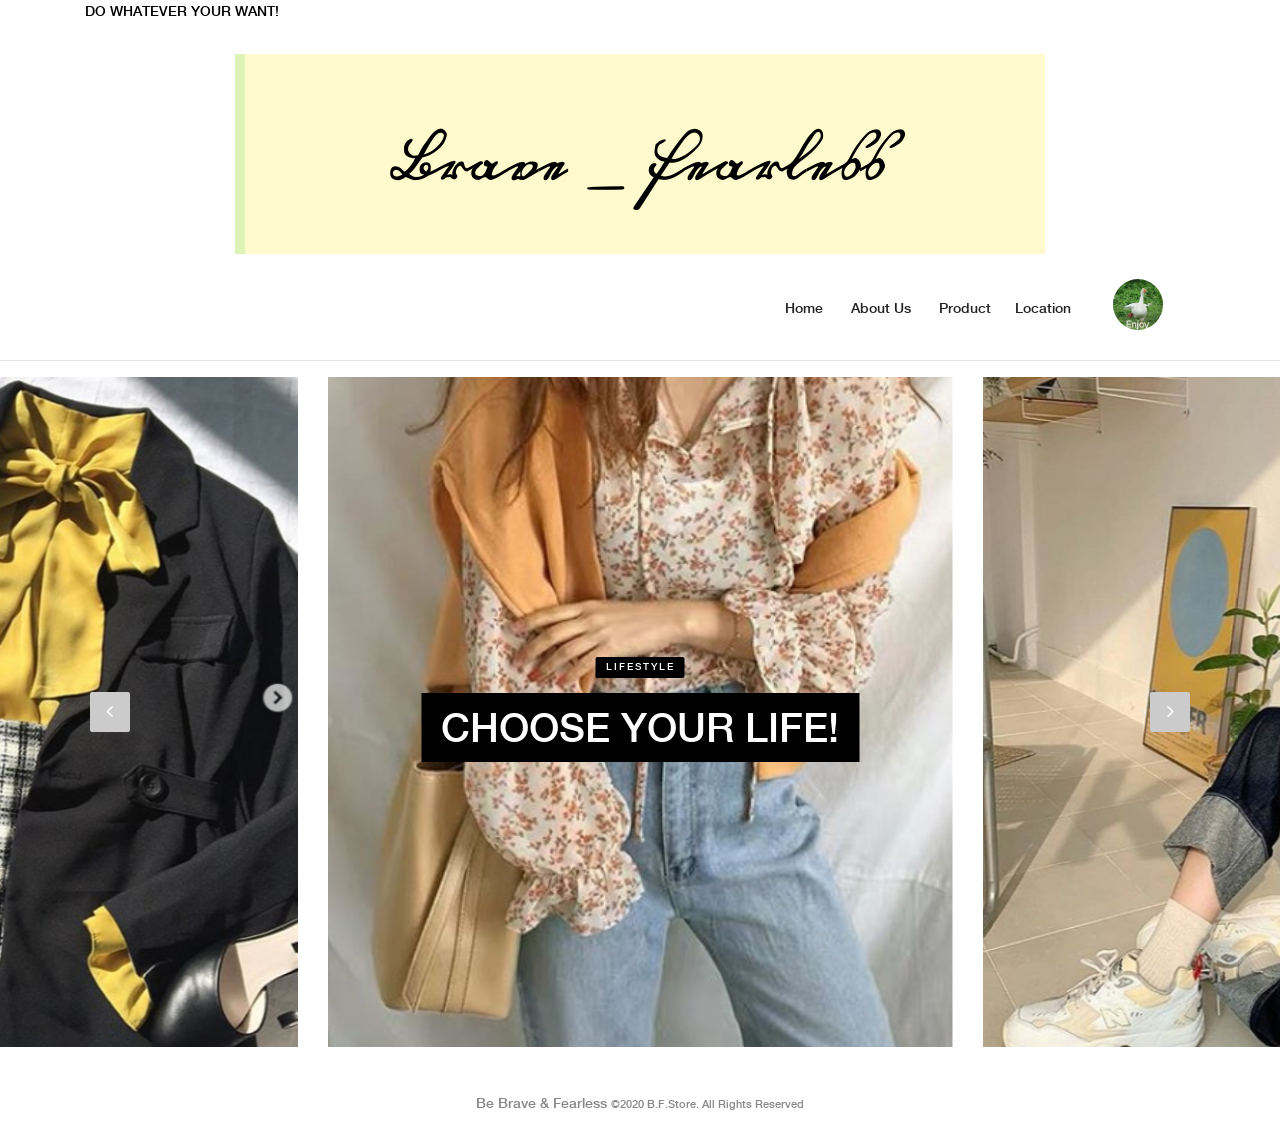
<file: index.html>
<!DOCTYPE html>
<!--標註網頁語系-->
<html lang="zh-TW">

<head>
    <!--告訴瀏覽器編碼-->
    <meta charset="UTF-8">
    <!--網頁簡短描述-->
    <meta name="description" content="">
    <!--提供網頁標頭的內容屬性資訊-->
    <!--什麼版本IE,就用什麼版本的標準模式：-->
    <meta http-equiv="X-UA-Compatible" content="IE=edge">
    <!--針對移動網頁優化過的頁面的viewport meta標籤-->
    <!--讓網頁的寬度自動適應手機屏幕的寬度,在iOS9中要想起作用就加上"shrink-to-fit=no"-->
    <meta name="viewport" content="width=device-width, initial-scale=1, shrink-to-fit=no">

    <!-- Title -->
    <title>B.F Store</title>

    <!--<link> icon 是用來設定網頁 Favicon (favorites icon)，Favicon 就是會出現在瀏覽器頁籤或書籤 (我的最愛) 上面的小圖示。-->
    <!-- Favicon -->
    <link rel="icon" href="img/core-img/bf.png">

    <!-- Style CSS -->
    <!--告訴瀏覽器要導入一個外部名為style.css的樣式檔案-->
    <link rel="stylesheet" href="style.css">

</head>

<body>
    <header>
        <!-- Top Header Area -->
        <div class="top-header">
            <div class="container h-100">
                <!--row 要加上 h-100 才能作為內部區塊的高度比較基準-->
                <!--align-items-center交錯軸的對齊設定-->
                <div class="row h-100 align-items-center">
                    <!-- Breaking News Area -->
                    <div class="col-12 col-sm-8">
                        <div class="breaking-news-area">
                            <div id="breakingNewsTicker" class="ticker">
                                <ul>
                                    <li><a href="product.html">Do whatever your want!</a></li>
                                    <li><a href="product.html">Because you deserve!</a></li>
                                    <li><a href="product.html">Fearless!</a></li>
                                    <li><a href="product.html">Be Brave!</a></li>
                                    <li><a href="product.html">Wear your own style!</a></li>
                                </ul>
                            </div>
                        </div>
                    </div>
                </div>
            </div>
        </div>

        <!-- Logo Area -->
        <!--logo-area text-center文字置中-->
        <div class="logo-area text-center">
            <div class="container h-100">
                <!--align-items-center主軸和交叉軸置中-->
                <div class="row h-100 align-items-center">
                    <!--Column 的格數（最多到 12），col-12一列希望有 12 個相等-->
                    <div class="col-12">
                        <!--LOGO圖-->
                        <a href="index.html" class="original-logo"><img src="img/core-img/logo.png" alt=""></a>
                    </div>
                </div>
            </div>
        </div>

        <!-- Nav Area -->
        <div class="original-nav-area" id="stickyNav">
            <div class="classy-nav-container breakpoint-off">
                <div class="container">
                    <!-- Classy Menu -->
                    <!--justify-content-between均匀排列每個元素
                                   首個元素放置起點，末置元素放置於终点-->
                    <nav class="classy-navbar justify-content-between">
                        <div>
                        </div>
                        <!-- Menu --> 
                        <div class="classy-menu" id="rowNav">
                            <!-- Nav Start -->
                            <div class="classynav">
                                <ul>
                                    <li><a href="index.html">Home</a></li>
                                    <li><a href="about.html">About Us</a></li>
                                    <li><a href="product.html">Product</a>
                                    <li><a href="contact.html">Location</a></li>
                                </ul>

                                <!-- Search Form  -->
                                <!--enjoy-->
                                <div id="enjoy_img">
                                   <img src="img/bg-img/enjoy.jfif">
                                </div>
                            </div>
                        </div>
                    </nav>
                </div>
            </div>
        </div>
    </header>
    <!-- ##### Header Area End ##### -->
    <hr>

    <!-- ##### Hero Area Start ##### -->
    <!--圖片文字輪播效果-->
    <div class="hero-area">
        <!-- Hero Slides Area -->
        <div class="hero-slides owl-carousel">
            <!-- 圖片1 -->
            <div class="single-hero-slide bg-img" style="background-image: url(img/bg-img/c1.jpg);">
                <div class="container h-100">
                    <div class="row h-100 align-items-center">
                        <div class="col-12">
                            <div class="slide-content text-center">
                                <div class="post-tag">
                                    <!--圖片上小字-->
                                    <a href="product.html" data-animation="fadeInUp">lifestyle</a>
                                </div>
                                <!--圖片上大字-->
                                <h2 data-animation="fadeInUp" data-delay="250ms"><a href="product.html">Choose your
                                        life!</a></h2>
                            </div>
                        </div>
                    </div>
                </div>
            </div>
            <!-- 圖片2 -->
            <div class="single-hero-slide bg-img" style="background-image: url(img/bg-img/c2.jpg);">
                <div class="container h-100">
                    <div class="row h-100 align-items-center">
                        <div class="col-12">
                            <div class="slide-content text-center">
                                <div class="post-tag">
                                    <a href="product.html" data-animation="fadeInUp">lifestyle</a>
                                </div>
                                <h2 data-animation="fadeInUp" data-delay="250ms"><a href="product.html">Choose your
                                        want!!</a></h2>
                            </div>
                        </div>
                    </div>
                </div>
            </div>
            <!-- 圖片3 -->
            <div class="single-hero-slide bg-img" style="background-image: url(img/bg-img/c3.jpg);">
                <div class="container h-100">
                    <div class="row h-100 align-items-center">
                        <div class="col-12">
                            <div class="slide-content text-center">
                                <div class="post-tag">
                                    <a href="product.html" data-animation="fadeInUp">lifestyle</a>
                                </div>
                                <h2 data-animation="fadeInUp" data-delay="250ms"><a href="product.html">Choose your
                                        love!</a></h2>
                            </div>
                        </div>
                    </div>
                </div>
            </div>
        </div>
    </div>
    <br>
    <br>
    <!-- ##### Hero Area End ##### -->

    <footer style="text-align: center;">
        <!-- Link back to Colorlib can't be removed. Template is licensed under CC BY 3.0. -->
        <p>Be Brave & Fearless
            <small>&copy;2020 B.F.Store. All Rights Reserved</small>
        </p>
        <!-- Link back to Colorlib can't be removed. Template is licensed under CC BY 3.0. -->
    </footer>
    <!-- ##### Footer Area End ##### -->

    <!-- jQuery (Necessary for All JavaScript Plugins) -->
    <!--載入jQuery-->
    <script src="js/jquery/jquery-2.2.4.min.js"></script>
    <!-- Popper js -->
    <script src="js/popper.min.js"></script>
    <!-- Bootstrap js -->
    <script src="js/bootstrap.min.js"></script>
    <!-- Plugins js -->
    <script src="js/plugins.js"></script>
    <!-- Active js -->
    <script src="js/active.js"></script>

</body>

</html>
</file>
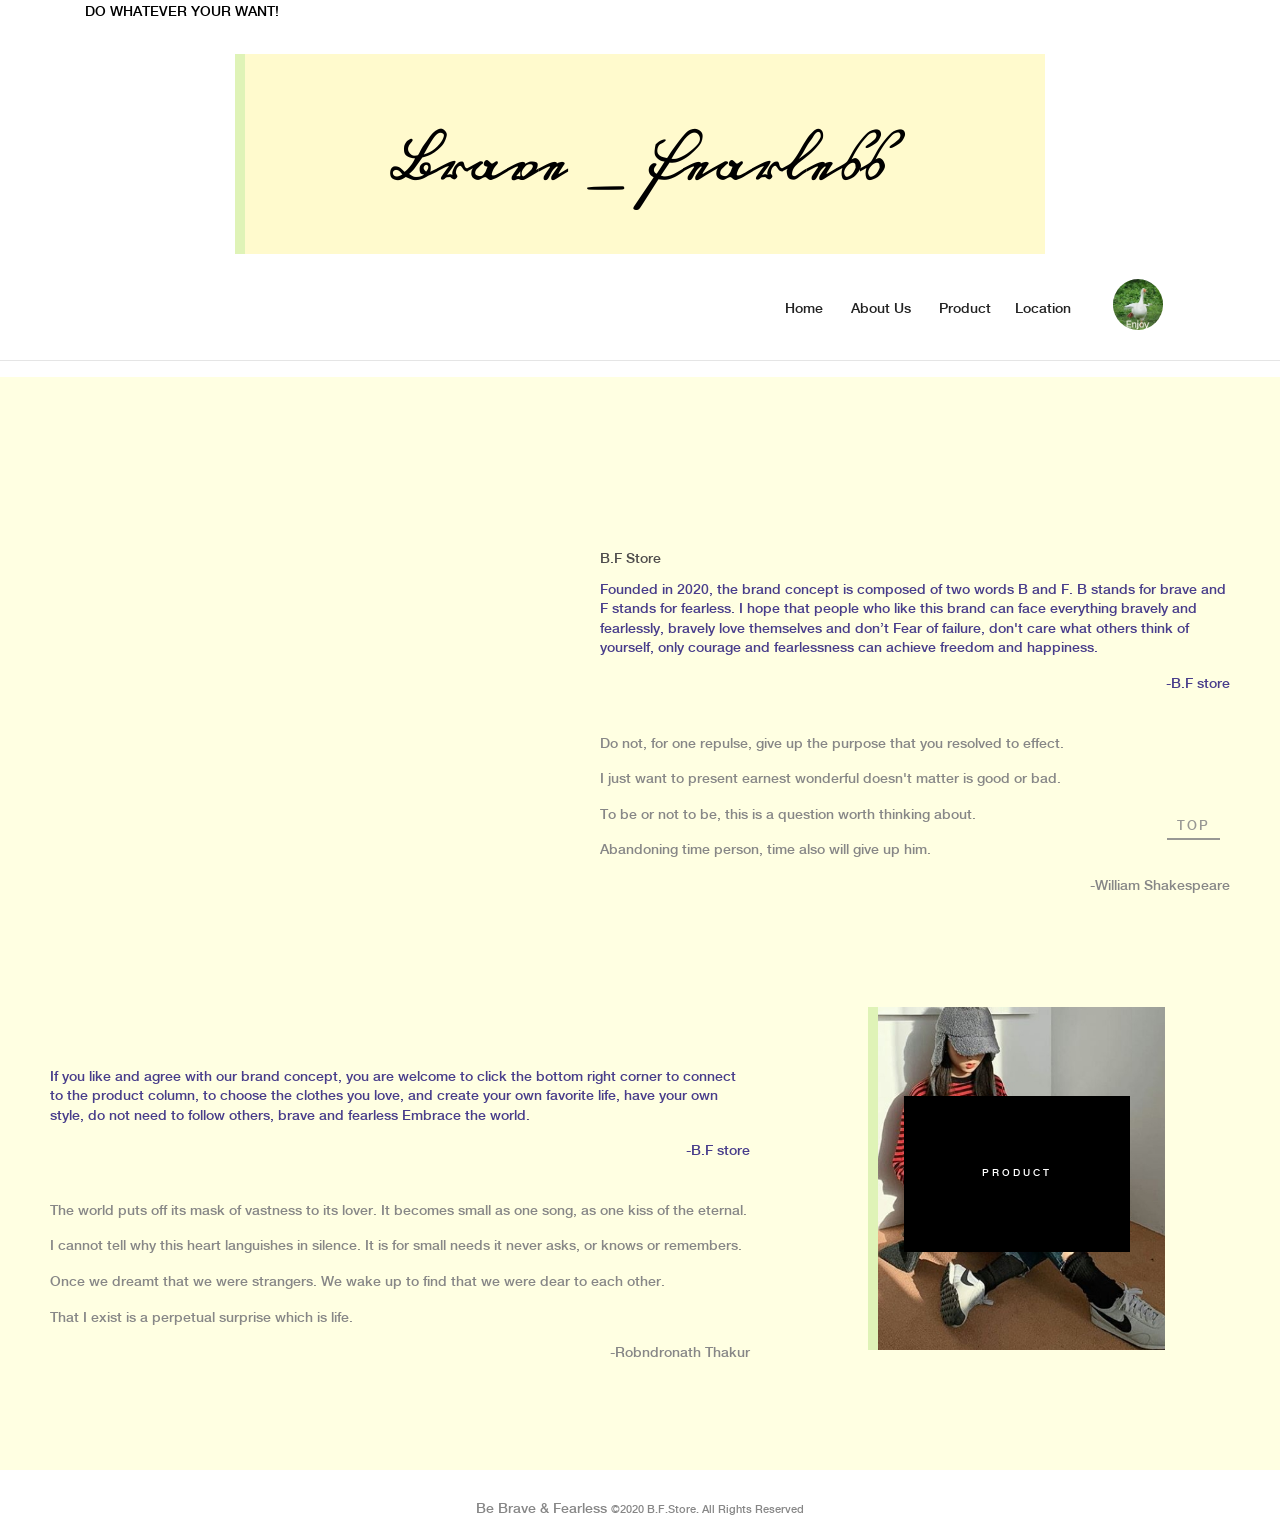
<file: about.html>
<!DOCTYPE html>
<!--標註網頁語系-->
<html lang="zh-TW">

<head>
    <!--告訴瀏覽器編碼-->
    <meta charset="UTF-8">
    <!--網頁簡短描述-->
    <meta name="description" content="">
    <!--提供網頁標頭的內容屬性資訊-->
    <!--什麼版本IE,就用什麼版本的標準模式：-->
    <meta http-equiv="X-UA-Compatible" content="IE=edge">
    <!--針對移動網頁優化過的頁面的viewport meta標籤-->
    <!--讓網頁的寬度自動適應手機屏幕的寬度,在iOS9中要想起作用就加上"shrink-to-fit=no"-->
    <meta name="viewport" content="width=device-width, initial-scale=1, shrink-to-fit=no">

    <!-- Title -->
    <title>B.F Store</title>

    <!--<link> icon 是用來設定網頁 Favicon (favorites icon)，Favicon 就是會出現在瀏覽器頁籤或書籤 (我的最愛) 上面的小圖示。-->
    <!-- Favicon -->
    <link rel="icon" href="img/core-img/bf.png">

    <!-- Style CSS -->
    <!--告訴瀏覽器要導入一個外部名為style.css的樣式檔案-->
    <link rel="stylesheet" href="style.css">
    <link rel="stylesheet" href="about_style.css">

</head>

<body>
    <header>
        <!-- Top Header Area -->
        <div class="top-header">
            <div class="container h-100">
                <!--row 要加上 h-100 才能作為內部區塊的高度比較基準-->
                <!--align-items-center交錯軸的對齊設定-->
                <div class="row h-100 align-items-center">
                    <!-- Breaking News Area -->
                    <div class="col-12 col-sm-8">
                        <div class="breaking-news-area">
                            <div id="breakingNewsTicker" class="ticker">
                                <ul>
                                    <li><a href="product.html">Do whatever your want!</a></li>
                                    <li><a href="product.html">Because you deserve!</a></li>
                                    <li><a href="product.html">Fearless!</a></li>
                                    <li><a href="product.html">Be Brave!</a></li>
                                    <li><a href="product.html">Wear your own style!</a></li>
                                </ul>
                            </div>
                        </div>
                    </div>
                </div>
            </div>
        </div>

        <!-- Logo Area -->
        <!--logo-area text-center文字置中-->
        <div class="logo-area text-center">
            <div class="container h-100">
                <!--align-items-center主軸和交叉軸置中-->
                <div class="row h-100 align-items-center">
                    <!--Column 的格數（最多到 12），col-12一列希望有 12 個相等-->
                    <div class="col-12">
                        <!--LOGO圖-->
                        <a href="index.html" class="original-logo"><img src="img/core-img/logo.png" alt=""></a>
                    </div>
                </div>
            </div>
        </div>

        <!-- Nav Area -->
        <div class="original-nav-area" id="stickyNav">
            <div class="classy-nav-container breakpoint-off">
                <div class="container">
                    <!-- Classy Menu -->
                    <!--justify-content-between均匀排列每個元素
                                   首個元素放置起點，末置元素放置於終點-->
                    <nav class="classy-navbar justify-content-between">

                        <div>
                        </div>

                        <!-- Menu -->
                        <div class="classy-menu" id="rowNav">
                            <!-- Nav Start -->
                            <div class="classynav">
                                <ul>
                                    <li><a href="index.html">Home</a></li>
                                    <li><a href="about.html">About Us</a></li>
                                    <li><a href="product.html">Product</a>
                                    <li><a href="contact.html">Location</a></li>
                                </ul>

                                <!-- Search Form  -->
                                <!--enjoy-->
                                <div id="enjoy_img">
                                    <img src="img/bg-img/enjoy.jfif">
                                </div>
                            </div>
                        </div>
                    </nav>
                </div>
            </div>
        </div>
    </header>
    <!-- ##### Header Area End ##### -->
    <hr>

    <!-- ##### Blog Wrapper Start ##### -->
    <div class="blog-wrapper section-padding-100-0 clearfix">
        <div class="history_1" <div class="container">
            <div class="Runimg1">
                <img src="img/product-img/2.jpg">
                <img src="img/product-img/12.jpg">
                <img src="img/product-img/14.jpg">
                <img src="img/product-img/17.jpg">
                <img src="img/product-img/20.jpg">
            </div>
            <div class="brand-content">
                <h4><a href="index.html">B.F Store</a></h4>
                <p class="brand_text">Founded in 2020, the brand concept is composed of two words B and F. B stands for
                    brave
                    and F stands for fearless. I hope that people who like this brand can face everything bravely and
                    fearlessly, bravely love themselves and don’t Fear of failure, don't care what others think of
                    yourself, only courage and fearlessness can achieve freedom and happiness.</p>
                <p class="brand_text brand_text_end">-B.F store</p>
                <br>
                <p>Do not, for one repulse, give up the purpose that you resolved to effect.</p>
                <p>I just want to present earnest wonderful doesn't matter is good or bad.</p>
                <p>To be or not to be, this is a question worth thinking about.</p>
                <p>Abandoning time person, time also will give up him.</p>
                <p class="brand_text_end">-William Shakespeare</p>
            </div>
        </div>

        <div class="history_2">
            <div class="brand-content">
                <p class="brand_text">If you like and agree with our brand concept, you are welcome to click the bottom
                    right
                    corner to connect to the product column, to choose the clothes you love, and create your own
                    favorite life, have your own style, do not need to follow others, brave and fearless Embrace the
                    world.</p>
                <p class="brand_text brand_text_end">-B.F store</p>
                <br>
                <p>The world puts off its mask of vastness to its lover.
                    It becomes small as one song, as one kiss of the eternal.</p>
                <p>I cannot tell why this heart languishes in silence.
                    It is for small needs it never asks, or knows or remembers.</p>
                <p>Once we dreamt that we were strangers.
                    We wake up to find that we were dear to each other.</p>
                <p>That I exist is a perpetual surprise which is life.</p>
                <p class="brand_text_end">-Robndronath Thakur</p>
            </div>
            <div class="col-12 col-md-6 col-lg-4">
                <div class="single-catagory-area clearfix mb-100">
                    <img src="img/about-img/1.jpg" alt="">
                    <!-- Catagory Title -->
                    <div class="catagory-title">
                        <a href="product.html">Product</a>
                    </div>
                </div>
            </div>
        </div>
    </div>
    <!-- ##### Blog Wrapper End ##### -->


    <footer style="text-align: center;" class="footer">
        <!-- Link back to Colorlib can't be removed. Template is licensed under CC BY 3.0. -->
        <p>Be Brave & Fearless
            <small>&copy;2020 B.F.Store. All Rights Reserved</small>
        </p>
        <!-- Link back to Colorlib can't be removed. Template is licensed under CC BY 3.0. -->
    </footer>
    <!-- ##### Footer Area End ##### -->

    <!-- jQuery (Necessary for All JavaScript Plugins) -->
    <!--載入jQuery-->
    <script src="js/jquery/jquery-2.2.4.min.js"></script>
    <!-- Popper js -->
    <script src="js/popper.min.js"></script>
    <!-- Bootstrap js -->
    <script src="js/bootstrap.min.js"></script>
    <!-- Plugins js -->
    <script src="js/plugins.js"></script>
    <!-- Active js -->
    <script src="js/active.js"></script>

</body>

</html>
</file>
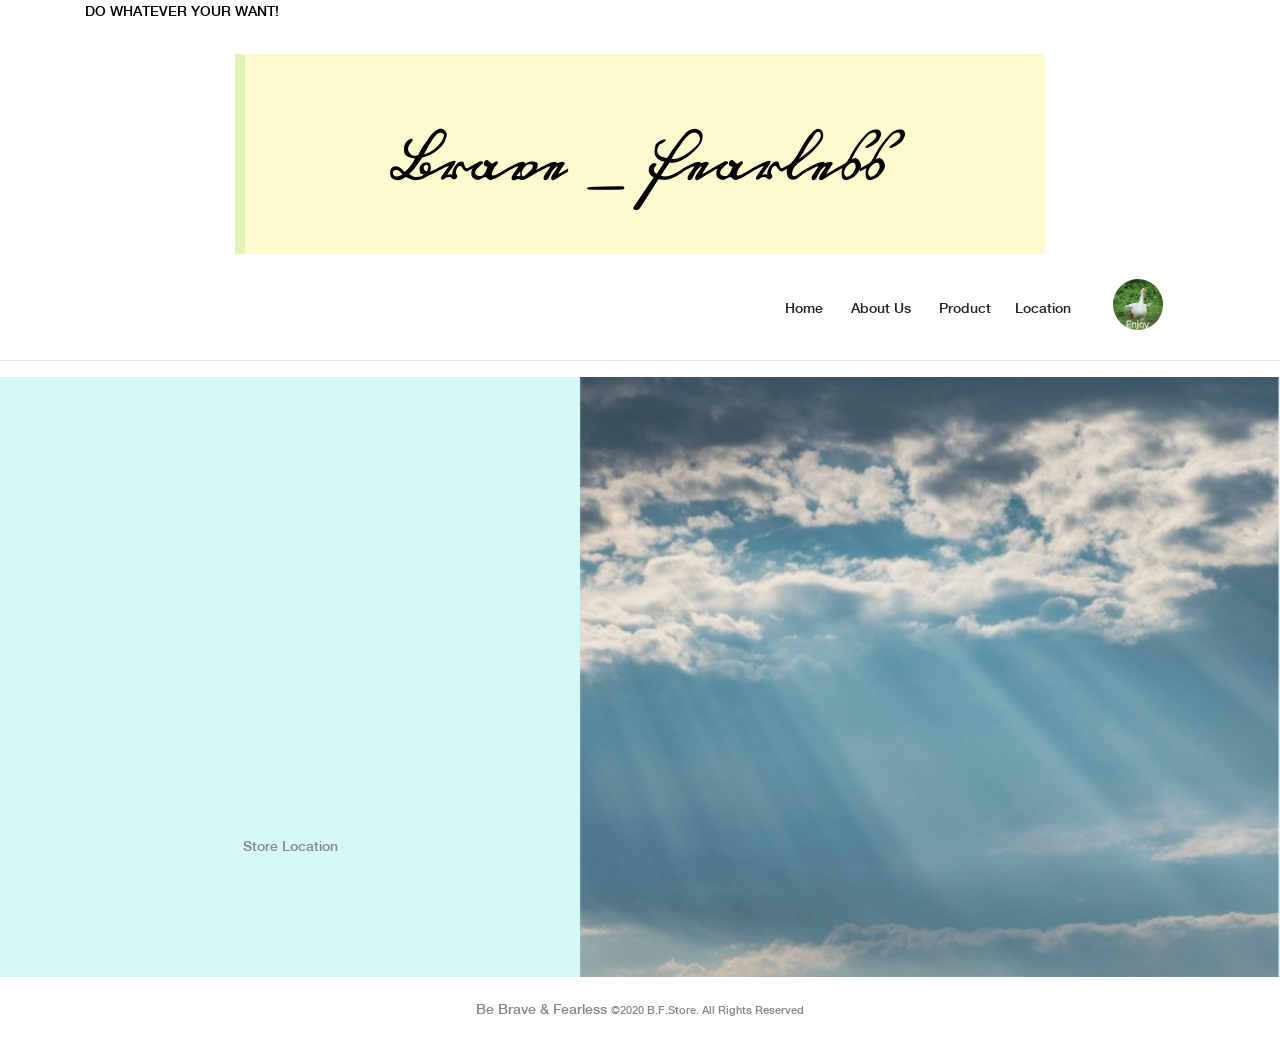
<file: contact.html>
<!DOCTYPE html>
<!--標註網頁語系-->
<html lang="zh-TW">

<head>
    <!--告訴瀏覽器編碼-->
    <meta charset="UTF-8">
    <!--網頁簡短描述-->
    <meta name="description" content="">
    <!--提供網頁標頭的內容屬性資訊-->
    <!--什麼版本IE,就用什麼版本的標準模式：-->
    <meta http-equiv="X-UA-Compatible" content="IE=edge">
    <!--針對移動網頁優化過的頁面的viewport meta標籤-->
    <!--讓網頁的寬度自動適應手機屏幕的寬度,在iOS9中要想起作用就加上"shrink-to-fit=no"-->
    <meta name="viewport" content="width=device-width, initial-scale=1, shrink-to-fit=no">

    <!-- Title -->
    <title>B.F Store</title>

    <!--<link> icon 是用來設定網頁 Favicon (favorites icon)，Favicon 就是會出現在瀏覽器頁籤或書籤 (我的最愛) 上面的小圖示。-->
    <!-- Favicon -->
    <link rel="icon" href="img/core-img/bf.png">

    <!-- Style CSS -->
    <!--告訴瀏覽器要導入一個外部名為style.css的樣式檔案-->
    <link rel="stylesheet" href="style.css">

</head>

<body>
    <header>
        <!-- Top Header Area -->
        <div class="top-header">
            <div class="container h-100">
                <!--row 要加上 h-100 才能作為內部區塊的高度比較基準-->
                <!--align-items-center交錯軸的對齊設定-->
                <div class="row h-100 align-items-center">
                    <!-- Breaking News Area -->
                    <div class="col-12 col-sm-8">
                        <div class="breaking-news-area">
                            <div id="breakingNewsTicker" class="ticker">
                                <ul>
                                    <li><a href="product.html">Do whatever your want!</a></li>
                                    <li><a href="product.html">Because you deserve!</a></li>
                                    <li><a href="product.html">Fearless!</a></li>
                                    <li><a href="product.html">Be Brave!</a></li>
                                    <li><a href="product.html">Wear your own style!</a></li>
                                </ul>
                            </div>
                        </div>
                    </div>
                </div>
            </div>
        </div>

        <!-- Logo Area -->
        <!--logo-area text-center文字置中-->
        <div class="logo-area text-center">
            <div class="container h-100">
                <!--align-items-center主軸和交叉軸置中-->
                <div class="row h-100 align-items-center">
                    <!--Column 的格數（最多到 12），col-12一列希望有 12 個相等-->
                    <div class="col-12">
                        <!--LOGO圖-->
                        <a href="index.html" class="original-logo"><img src="img/core-img/logo.png" alt=""></a>
                    </div>
                </div>
            </div>
        </div>

        <!-- Nav Area -->
        <div class="original-nav-area" id="stickyNav">
            <div class="classy-nav-container breakpoint-off">
                <div class="container">
                    <!-- Classy Menu -->
                    <!--justify-content-between均匀排列每個元素
                                   首個元素放置起點，末置元素放置於终点-->
                    <nav class="classy-navbar justify-content-between">
                        <div>
                        </div>
                        <!-- Menu -->
                        <div class="classy-menu" id="rowNav">
                            <!-- Nav Start -->
                            <div class="classynav">
                                <ul>
                                    <li><a href="index.html">Home</a></li>
                                    <li><a href="about.html">About Us</a></li>
                                    <li><a href="product.html">Product</a>
                                    <li><a href="contact.html">Location</a></li>
                                </ul>

                                <!-- Search Form  -->
                                <!--enjoy-->
                                <div id="enjoy_img">
                                    <img src="img/bg-img/enjoy.jfif">
                                </div>
                            </div>
                        </div>
                    </nav>
                </div>
            </div>
        </div>
    </header>
    <!-- ##### Header Area End ##### -->

    <!-- ##### Contact Area Start ##### -->
    <hr>

    <!-- Contact Form Area -->


    <div class="contact_content">
        
        <div style="text-align: center;" class="map">
            <iframe
                src="https://www.google.com/maps/embed?pb=!1m18!1m12!1m3!1d221565.94118298183!2d121.3339407159071!3d25.025839284664613!2m3!1f0!2f0!3f0!3m2!1i1024!2i768!4f13.1!3m3!1m2!1s0x3442aeb1c4fdaf05%3A0xe7c26dbe86e7f929!2z5aOr5p6X5aSc5biC!5e0!3m2!1szh-TW!2stw!4v1600101520388!5m2!1szh-TW!2stw"
                width="500" height="350" frameborder="0" style="border:0;" allowfullscreen="" aria-hidden="false"
                tabindex="0"></iframe>
            <br>
            <p>Store Location</p>
        </div>
        <div class="img">
            <img src="img/bg-img/pic.png">
        </div>
    </div>
    <!-- ##### Contact Area End ##### -->

    <br>

    <footer style="text-align: center;">
        <!-- Link back to Colorlib can't be removed. Template is licensed under CC BY 3.0. -->
        <p>Be Brave & Fearless
            <small>&copy;2020 B.F.Store. All Rights Reserved</small>
        </p>
        <!-- Link back to Colorlib can't be removed. Template is licensed under CC BY 3.0. -->
    </footer>
    <!-- ##### Footer Area End ##### -->

    <!-- jQuery (Necessary for All JavaScript Plugins) -->
    <!--載入jQuery-->
    <script src="js/jquery/jquery-2.2.4.min.js"></script>
    <!-- Popper js -->
    <script src="js/popper.min.js"></script>
    <!-- Bootstrap js -->
    <script src="js/bootstrap.min.js"></script>
    <!-- Plugins js -->
    <script src="js/plugins.js"></script>
    <!-- Active js -->
    <script src="js/active.js"></script>

</body>

</html>
</file>
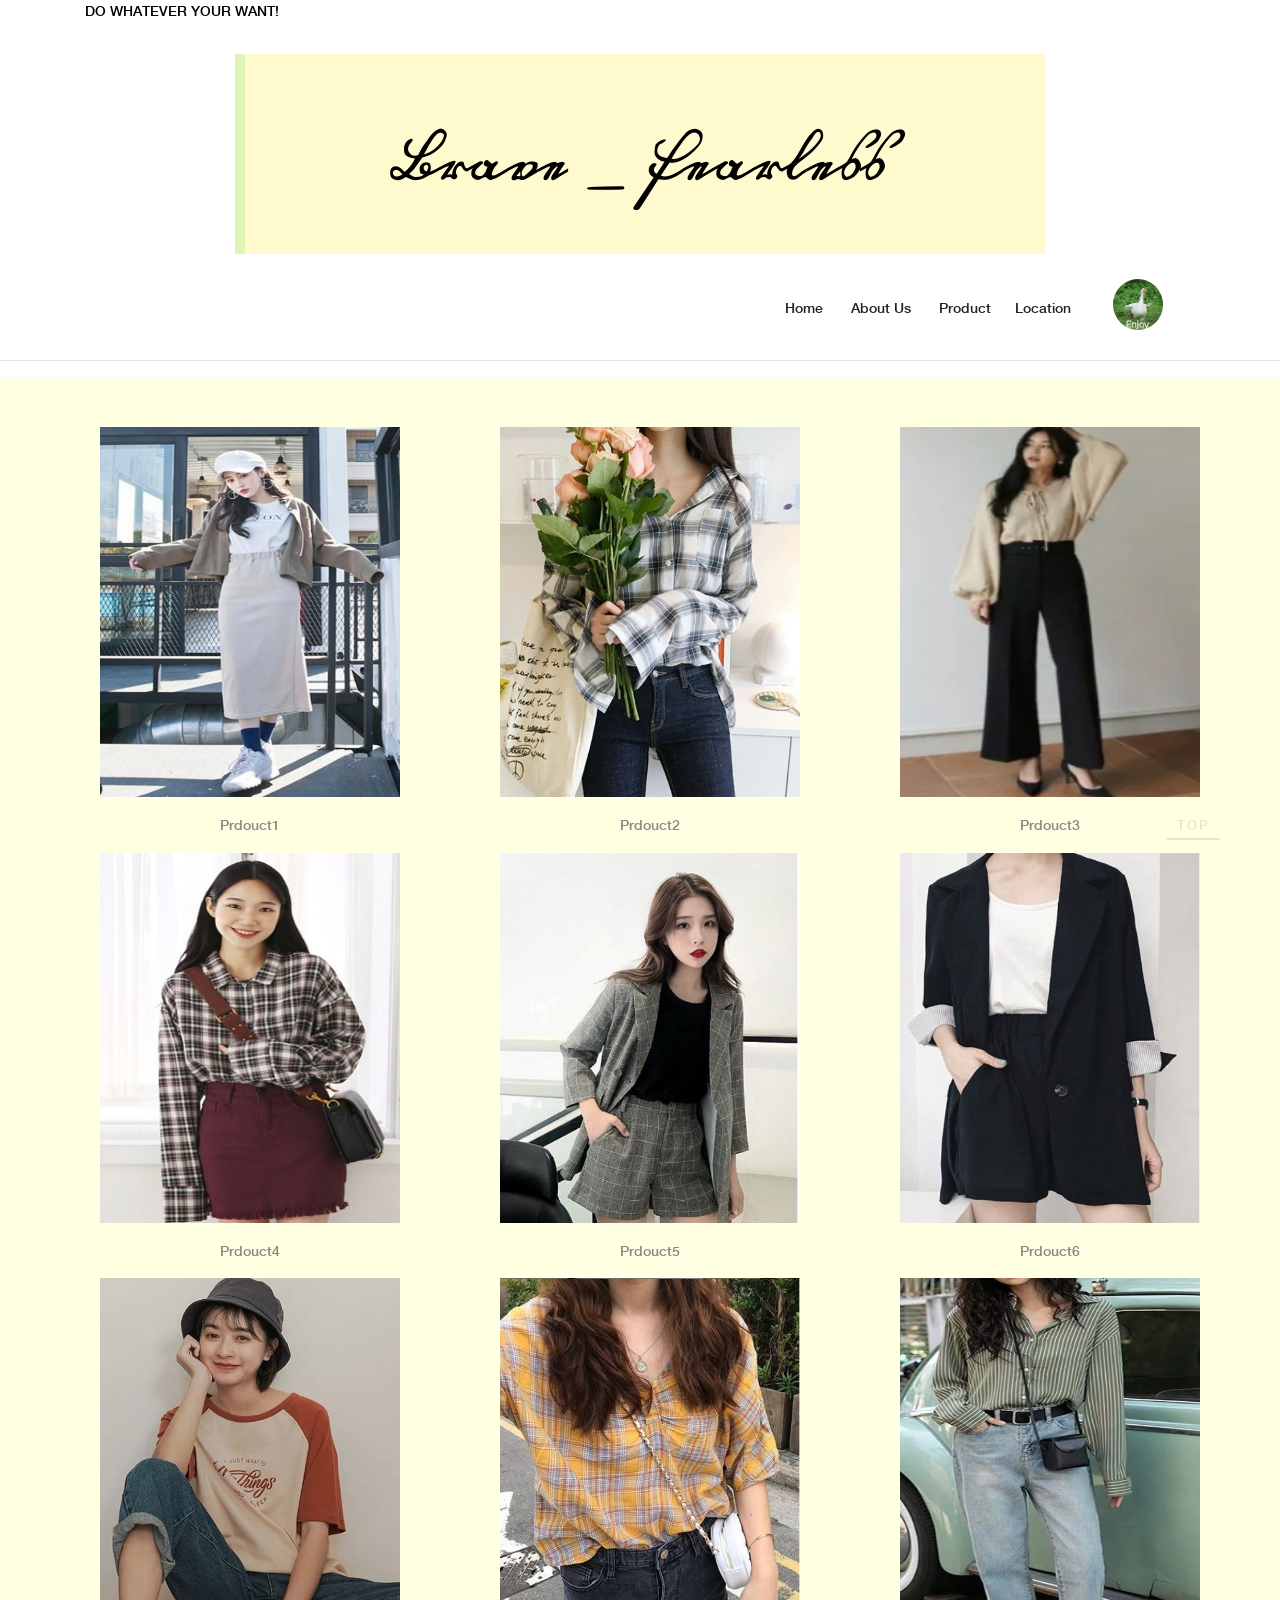
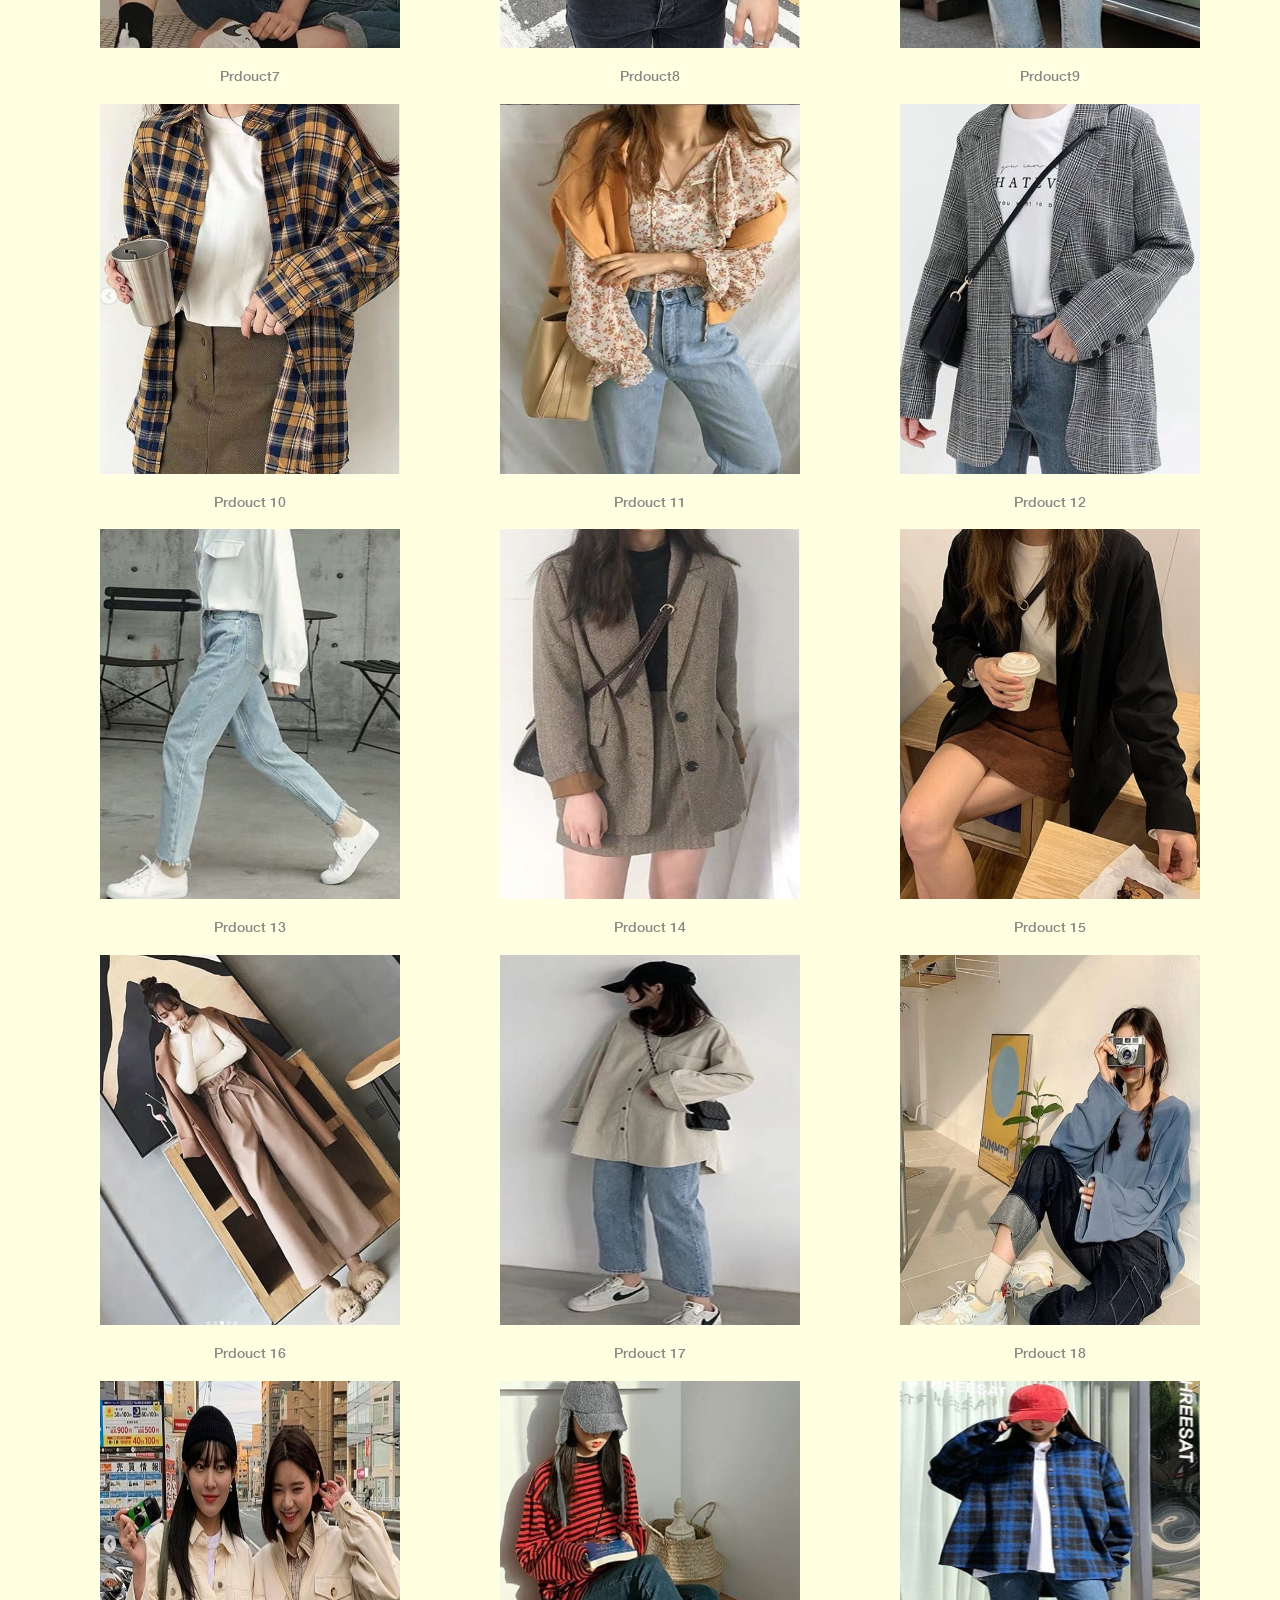
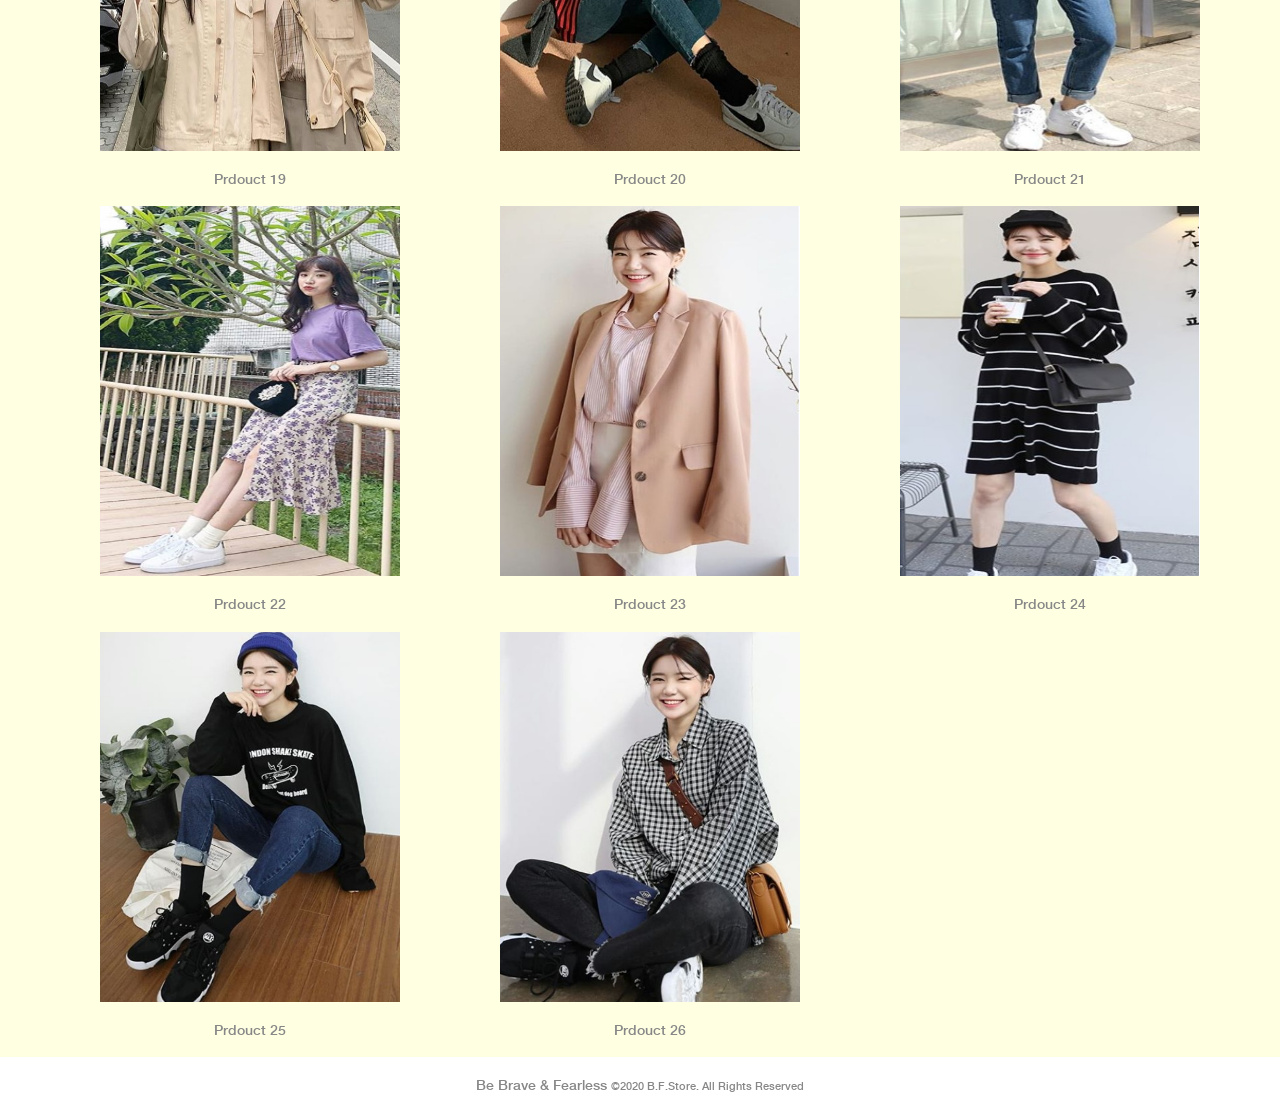
<file: product.html>
<!DOCTYPE html>
<!--標註網頁語系-->
<html lang="zh-TW">

<head>
    <!--告訴瀏覽器編碼-->
    <meta charset="UTF-8">
    <!--網頁簡短描述-->
    <meta name="description" content="">
    <!--提供網頁標頭的內容屬性資訊-->
    <!--什麼版本IE,就用什麼版本的標準模式：-->
    <meta http-equiv="X-UA-Compatible" content="IE=edge">
    <!--針對移動網頁優化過的頁面的viewport meta標籤-->
    <!--讓網頁的寬度自動適應手機屏幕的寬度,在iOS9中要想起作用就加上"shrink-to-fit=no"-->
    <meta name="viewport" content="width=device-width, initial-scale=1, shrink-to-fit=no">

    <!-- Title -->
    <title>B.F Store</title>

    <!--<link> icon 是用來設定網頁 Favicon (favorites icon)，Favicon 就是會出現在瀏覽器頁籤或書籤 (我的最愛) 上面的小圖示。-->
    <!-- Favicon -->
    <link rel="icon" href="img/core-img/bf.png">

    <!-- Style CSS -->
    <!--告訴瀏覽器要導入一個外部名為style.css的樣式檔案-->
    <link rel="stylesheet" href="style.css">
    <link rel="stylesheet" href="product_style.css">

</head>

<body>
    <header>
        <!-- Top Header Area -->
        <div class="top-header">
            <div class="container h-100">
                <!--row 要加上 h-100 才能作為內部區塊的高度比較基準-->
                <!--align-items-center交錯軸的對齊設定-->
                <div class="row h-100 align-items-center">
                    <!-- Breaking News Area -->
                    <div class="col-12 col-sm-8">
                        <div class="breaking-news-area">
                            <div id="breakingNewsTicker" class="ticker">
                                <ul>
                                    <li><a href="product.html">Do whatever your want!</a></li>
                                    <li><a href="product.html">Because you deserve!</a></li>
                                    <li><a href="product.html">Fearless!</a></li>
                                    <li><a href="product.html">Be Brave!</a></li>
                                    <li><a href="product.html">Wear your own style!</a></li>
                                </ul>
                            </div>
                        </div>
                    </div>
                </div>
            </div>
        </div>

        <!-- Logo Area -->
        <!--logo-area text-center文字置中-->
        <div class="logo-area text-center">
            <div class="container h-100">
                <!--align-items-center主軸和交叉軸置中-->
                <div class="row h-100 align-items-center">
                    <!--Column 的格數（最多到 12），col-12一列希望有 12 個相等-->
                    <div class="col-12">
                        <!--LOGO圖-->
                        <a href="index.html" class="original-logo"><img src="img/core-img/logo.png" alt=""></a>
                    </div>
                </div>
            </div>
        </div>

        <!-- Nav Area -->
        <div class="original-nav-area" id="stickyNav">
            <div class="classy-nav-container breakpoint-off">
                <div class="container">
                    <!-- Classy Menu -->
                    <!--justify-content-between均匀排列每個元素
                                   首個元素放置起點，末置元素放置於終點-->
                    <nav class="classy-navbar justify-content-between">

                        <div>
                        </div>

                        <!-- Menu -->
                        <div class="classy-menu" id="rowNav">
                            <!-- Nav Start -->
                            <div class="classynav">
                                <ul>
                                    <li><a href="index.html">Home</a></li>
                                    <li><a href="about.html">About Us</a></li>
                                    <li><a href="product.html">Product</a>
                                    <li><a href="contact.html">Location</a></li>
                                </ul>

                                <!-- Search Form  -->
                                <!--enjoy-->
                                <div id="enjoy_img">
                                    <img src="img/bg-img/enjoy.jfif">
                                </div>
                            </div>
                        </div>
                    </nav>
                </div>
            </div>
        </div>
    </header>
    <!-- ##### Header Area End ##### -->
    <hr>
    <div class="producu_content">
        <div class="product_row">
            <div class="product_img">
                <img src="img/product-img/6.jpg">
            </div>
            <div class="product_des">
                <p>Prdouct1</p>
            </div>
        </div>
        <div class="product_row">
            <div class="product_img">
                <img src="img/product-img/2.jpg">
            </div>
            <div class="product_des">
                <p>Prdouct2</p>
            </div>
        </div>
        <div class="product_row">
            <div class="product_img">
                <img src="img/product-img/3.jpg">
            </div>
            <div class="product_des">
                <p>Prdouct3</p>
            </div>
        </div>
        <div class="product_row">
            <div class="product_img">
                <img src="img/product-img/7.jpg">
            </div>
            <div class="product_des">
                <p>Prdouct4</p>
            </div>
        </div>
        <div class="product_row">
            <div class="product_img">
                <img src="img/product-img/5.jpg">
            </div>
            <div class="product_des">
                <p>Prdouct5</p>
            </div>
        </div>
        <div class="product_row">
            <div class="product_img">
                <img src="img/product-img/8.jpg">
            </div>
            <div class="product_des">
                <p>Prdouct6</p>
            </div>
        </div>
        <div class="product_row">
            <div class="product_img">
                <img src="img/product-img/9.jpg">
            </div>
            <div class="product_des">
                <p>Prdouct7</p>
            </div>
        </div>
        <div class="product_row">
            <div class="product_img">
                <img src="img/product-img/10.jpg">
            </div>
            <div class="product_des">
                <p>Prdouct8</p>
            </div>
        </div>
        <div class="product_row">
            <div class="product_img">
                <img src="img/product-img/11.jpg">
            </div>
            <div class="product_des">
                <p>Prdouct9</p>
            </div>
        </div>
        <div class="product_row">
            <div class="product_img">
                <img src="img/product-img/12.jpg">
            </div>
            <div class="product_des">
                <p>Prdouct 10</p>
            </div>
        </div>
        <div class="product_row">
            <div class="product_img">
                <img src="img/product-img/13.jpg">
            </div>
            <div class="product_des">
                <p>Prdouct 11</p>
            </div>
        </div>
        <div class="product_row">
            <div class="product_img">
                <img src="img/product-img/14.jpg">
            </div>
            <div class="product_des">
                <p>Prdouct 12</p>
            </div>
        </div>
        <div class="product_row">
            <div class="product_img">
                <img src="img/product-img/15.jpg">
            </div>
            <div class="product_des">
                <p>Prdouct 13</p>
            </div>
        </div>
        <div class="product_row">
            <div class="product_img">
                <img src="img/product-img/16.jpg">
            </div>
            <div class="product_des">
                <p>Prdouct 14</p>
            </div>
        </div>
        <div class="product_row">
            <div class="product_img">
                <img src="img/product-img/17.jpg">
            </div>
            <div class="product_des">
                <p>Prdouct 15</p>
            </div>
        </div>
        <div class="product_row">
            <div class="product_img">
                <img src="img/product-img/18.jpg">
            </div>
            <div class="product_des">
                <p>Prdouct 16</p>
            </div>
        </div>
        <div class="product_row">
            <div class="product_img">
                <img src="img/product-img/19.jpg">
            </div>
            <div class="product_des">
                <p>Prdouct 17</p>
            </div>
        </div>
        <div class="product_row">
            <div class="product_img">
                <img src="img/product-img/20.jpg">
            </div>
            <div class="product_des">
                <p>Prdouct 18</p>
            </div>
        </div>
        <div class="product_row">
            <div class="product_img">
                <img src="img/product-img/21.jpg">
            </div>
            <div class="product_des">
                <p>Prdouct 19</p>
            </div>
        </div>
        <div class="product_row">
            <div class="product_img">
                <img src="img/product-img/22.jpg">
            </div>
            <div class="product_des">
                <p>Prdouct 20</p>
            </div>
        </div>
        <div class="product_row">
            <div class="product_img">
                <img src="img/product-img/23.jpg">
            </div>
            <div class="product_des">
                <p>Prdouct 21</p>
            </div>
        </div>
        <div class="product_row">
            <div class="product_img">
                <img src="img/product-img/24.jpg">
            </div>
            <div class="product_des">
                <p>Prdouct 22</p>
            </div>
        </div>
        <div class="product_row">
            <div class="product_img">
                <img src="img/product-img/25.jpg">
            </div>
            <div class="product_des">
                <p>Prdouct 23</p>
            </div>
        </div>
        <div class="product_row">
            <div class="product_img">
                <img src="img/product-img/26.jpg">
            </div>
            <div class="product_des">
                <p>Prdouct 24</p>
            </div>
        </div>
        <div class="product_row">
            <div class="product_img">
                <img src="img/product-img/27.jpg">
            </div>
            <div class="product_des">
                <p>Prdouct 25</p>
            </div>
        </div>
        <div class="product_row">
            <div class="product_img">
                <img src="img/product-img/28.jpg">
            </div>
            <div class="product_des">
                <p>Prdouct 26</p>
            </div>
        </div>
    </div>




    <footer style="text-align: center;" class="footer">
        <!-- Link back to Colorlib can't be removed. Template is licensed under CC BY 3.0. -->
        <p>Be Brave & Fearless
            <small>&copy;2020 B.F.Store. All Rights Reserved</small>
        </p>
        <!-- Link back to Colorlib can't be removed. Template is licensed under CC BY 3.0. -->
    </footer>
    <!-- ##### Footer Area End ##### -->

    <!-- jQuery (Necessary for All JavaScript Plugins) -->
    <!--載入jQuery-->
    <script src="js/jquery/jquery-2.2.4.min.js"></script>
    <!-- Popper js -->
    <script src="js/popper.min.js"></script>
    <!-- Bootstrap js -->
    <script src="js/bootstrap.min.js"></script>
    <!-- Plugins js -->
    <script src="js/plugins.js"></script>
    <!-- Active js -->
    <script src="js/active.js"></script>

</body>

</html>
</file>
<file: style.css>
/* [ -- Master Stylesheet -- ]

------------------------------------------------------
:: Template Name: Original - Lifestyle Blog Template
:: Author: Colorlib
:: Author URL: https://colorlib.com
:: Version: 1.0.0
:: Created: April 3, 2018
:: Last Updated: April 3, 2018
-------------------------------------------------- */
/* :: Import Fonts */
@import url("https://fonts.googleapis.com/css?family=Open+Sans:300,400,600,700");
@import url(css/bootstrap.min.css);
@import url(css/classy-nav.css);
@import url(css/animate.css);
@import url(css/owl.carousel.css);
@import url(css/font-awesome.min.css);
@font-face {
  font-family: 'helveticaneuebold';
  src: url("fonts/helvetica_neu_bold-webfont.woff2") format("woff2"), url("fonts/helvetica_neu_bold-webfont.woff") format("woff");
  font-weight: normal;
  font-style: normal; }
@font-face {
  font-family: 'helveticaneuemedium';
  src: url("fonts/helveticaneue_medium-webfont.woff2") format("woff2"), url("fonts/helveticaneue_medium-webfont.woff") format("woff");
  font-weight: normal;
  font-style: normal; }
/* :: Import All CSS */
/* :: Base CSS */
* {
  margin: 0;
  padding: 0; }

body {
  font-family: "helveticaneuemedium";
  background-color: #ffffff; }

h1,
h2,
h3,
h4,
h5,
h6 {
  color: #000000;
  font-weight: 500;
  line-height: 1.3;
  font-family: "helveticaneuemedium"; }

p {
  color: #878787;
  font-size: 14px;
  line-height: 1.4;
  font-family: "helveticaneuemedium"; }

a {
  -webkit-transition-duration: 500ms;
  transition-duration: 500ms;
  text-decoration: none;
  outline: none;
  font-size: 14px;
  font-family: "helveticaneuemedium";
  color: #4f4d4d; }
  a:hover, a:focus {
    font-family: "helveticaneuemedium";
    -webkit-transition-duration: 500ms;
    transition-duration: 500ms;
    text-decoration: none;
    outline: none;
    font-size: 14px; }

#preloader {
  display: -webkit-box;
  display: -ms-flexbox;
  display: flex;
  -webkit-box-align: center;
  -ms-flex-align: center;
  -ms-grid-row-align: center;
  align-items: center;
  -webkit-box-pack: center;
  -ms-flex-pack: center;
  justify-content: center;
  background-color: #0d0d0d;
  position: fixed;
  width: 100%;
  height: 100%;
  z-index: 1000000; }

#original-load {
  width: 70px;
  height: 70px;
  border-radius: 50%;
  border: 3px;
  border-style: solid;
  border-color: transparent;
  border-top-color: #f1f1f1;
  -webkit-animation: original 2400ms linear infinite;
  animation: original 2400ms linear infinite;
  z-index: 999; }
  #original-load:before {
    content: "";
    position: absolute;
    top: 7.5px;
    left: 7.5px;
    right: 7.5px;
    bottom: 7.5px;
    border-radius: 50%;
    border: 3px;
    border-style: solid;
    border-color: transparent;
    border-top-color: #f1f1f1;
    -webkit-animation: original 2700ms linear infinite;
    animation: original 2700ms linear infinite; }
  #original-load:after {
    content: "";
    position: absolute;
    top: 20px;
    left: 20px;
    right: 20px;
    bottom: 20px;
    border-radius: 50%;
    border: 3px;
    border-style: solid;
    border-color: transparent;
    border-top-color: #f1f1f1;
    -webkit-animation: original 1800ms linear infinite;
    animation: original 1800ms linear infinite; }

@-webkit-keyframes original {
  0% {
    -webkit-transform: rotate(0deg);
    transform: rotate(0deg); }
  100% {
    -webkit-transform: rotate(360deg);
    transform: rotate(360deg); } }
@keyframes original {
  0% {
    -webkit-transform: rotate(0deg);
    transform: rotate(0deg); }
  100% {
    -webkit-transform: rotate(360deg);
    transform: rotate(360deg); } }
ul,
ol {
  margin: 0; }
  ul li,
  ol li {
    list-style: none; }

img {
  height: auto;
  max-width: 100%; }

.mt-15 {
  margin-top: 15px; }

.mt-30 {
  margin-top: 30px; }

.mt-50 {
  margin-top: 50px; }

.mt-70 {
  margin-top: 70px; }

.mt-100 {
  margin-top: 100px; }

.mb-15 {
  margin-bottom: 15px; }

.mb-30 {
  margin-bottom: 30px; }

.mb-50 {
  margin-bottom: 50px; }

.ml-15 {
  margin-left: 15px; }

.ml-30 {
  margin-left: 30px; }

.mr-15 {
  margin-right: 15px; }

.mr-30 {
  margin-right: 30px; }

.mb-70 {
  margin-bottom: 70px; }

.mb-100 {
  margin-bottom: 100px; }

.bg-img {
  background-position: center center;
  background-size: cover;
  background-repeat: no-repeat; }

.bg-transparent {
  background-color: transparent; }

.font-bold {
  font-weight: 700; }

.font-light {
  font-weight: 300; }

.height-400 {
  height: 400px !important; }

.height-500 {
  height: 500px !important; }

.height-600 {
  height: 600px !important; }

.height-700 {
  height: 700px !important; }

.height-800 {
  height: 800px !important; }

.section-padding-100 {
  padding: 100px 0; }

.section-padding-50 {
  padding: 50px 0; }

.section-padding-50-0 {
  padding: 50px 0 0 0; }

.section-padding-100-70 {
  padding: 100px 0 70px; }

.section-padding-100-50 {
  padding: 100px 0 50px; }

.section-padding-100-0 {
  padding: 100px 0 0; }

.section-padding-0-100 {
  padding: 0 0 100px; }

.section-padding-100-20 {
  padding: 100px 0 20px 0; }

#scrollUp {
  bottom: 60px;
  right: 60px;
  font-size: 13px;
  text-align: center;
  color: #878787;
  letter-spacing: 2px;
  border-bottom: 2px solid #878787;
  -webkit-transition-duration: 500ms;
  transition-duration: 500ms;
  text-transform: uppercase;
  padding: 5px 10px;
  line-height: 1; }
  #scrollUp:hover {
    color: #30336b;
    border-color: #30336b; }
  @media only screen and (min-width: 768px) and (max-width: 991px) {
    #scrollUp {
      bottom: 30px;
      right: 30px; } }
  @media only screen and (max-width: 767px) {
    #scrollUp {
      bottom: 30px;
      right: 30px; } }

.bg-gray {
  background-color: #f1f1f1; }

.background-overlay {
  position: relative;
  z-index: 2; }
  .background-overlay:after {
    position: absolute;
    z-index: -1;
    top: 0;
    left: 0;
    width: 100%;
    height: 100%;
    content: '';
    background-color: rgba(0, 0, 0, 0.6); }

.original-btn {
  position: relative;
  z-index: 1;
  padding: 0 30px;
  min-width: 175px;
  height: 60px;
  border: 1px solid;
  border-color: #dcdcdc;
  font-size: 14px;
  border-radius: 0;
  line-height: 59px;
  text-transform: uppercase;
  letter-spacing: 3px;
  font-family: "Open Sans", sans-serif;
  box-shadow: 0 0 30px rgba(0, 0, 0, 0.1);
  color: #000000; }
  .original-btn:hover, .original-btn:focus {
    font-family: "Open Sans", sans-serif;
    color: #ffffff;
    border-color: #30336b;
    background-color: #30336b; }

/* :: Header Area CSS */
.header-area {
  position: relative;
  width: 100%;
  z-index: 100;
  -webkit-transition-duration: 500ms;
  transition-duration: 500ms; }
  .header-area .top-header {
    height: 65px; }
    @media only screen and (max-width: 767px) {
      .header-area .top-header {
        height: 90px; } }
    @media only screen and (min-width: 576px) and (max-width: 767px) {
      .header-area .top-header {
        height: 70px; } }
    .header-area .top-header .top-social-area {
      text-align: right; }
      @media only screen and (max-width: 767px) {
        .header-area .top-header .top-social-area {
          text-align: left; } }
      .header-area .top-header .top-social-area a {
        display: inline-block;
        padding: 5px 15px;
        color: #000000;
        font-size: 13px; }
        .header-area .top-header .top-social-area a:hover, .header-area .top-header .top-social-area a:focus {
          color: #30336b; }
        @media only screen and (min-width: 768px) and (max-width: 991px) {
          .header-area .top-header .top-social-area a {
            padding: 5px 7px; } }
        @media only screen and (max-width: 767px) {
          .header-area .top-header .top-social-area a {
            padding: 5px 7px; } }
        @media only screen and (min-width: 576px) and (max-width: 767px) {
          .header-area .top-header .top-social-area a {
            padding: 5px 4px; } }
  .header-area .logo-area {
    height: 170px;
    border-top: 1px solid #e1e1e1;
    border-bottom: 1px solid #e1e1e1; }
    @media only screen and (max-width: 767px) {
      .header-area .logo-area {
        height: 100px; } }
  .header-area .original-nav-area {
    height: 100px; }
    @media only screen and (max-width: 767px) {
      .header-area .original-nav-area {
        height: 70px; } }
    .header-area .original-nav-area .subscribe-btn a {
      display: inline-block;
      min-width: 140px;
      height: 40px;
      background-color: #0d0d0d;
      color: #ffffff;
      border-radius: 0;
      font-size: 12px;
      text-transform: uppercase;
      line-height: 40px;
      padding: 0; }
      .header-area .original-nav-area .subscribe-btn a:hover, .header-area .original-nav-area .subscribe-btn a:focus {
        background-color: #30336b; }
    .header-area .original-nav-area .classynav ul li a {
      text-transform: uppercase;
      color: #4f4d4d; }
      .header-area .original-nav-area .classynav ul li a:focus, .header-area .original-nav-area .classynav ul li a:hover {
        color: #000000; }
    .header-area .original-nav-area .classy-nav-container {
      background-color: transparent; }
    .header-area .original-nav-area .classy-navbar {
      height: 100px;
      padding: 0; }
      @media only screen and (max-width: 767px) {
        .header-area .original-nav-area .classy-navbar {
          height: 70px; } }
  .header-area .is-sticky .original-nav-area {
    background-color: #ffffff;
    margin-top: 0;
    box-shadow: 0 5px 15px rgba(0, 0, 0, 0.15);
    position: fixed;
    width: 100%;
    height: 70px;
    top: 0;
    left: 0;
    right: 0;
    z-index: 900; }
    .header-area .is-sticky .original-nav-area .classy-navbar {
      height: 70px; }

#breakingNewsTicker.ticker {
  width: 100%;
  text-align: left;
  position: relative;
  overflow: hidden; }
  #breakingNewsTicker.ticker ul {
    width: 100%;
    position: relative; }
    #breakingNewsTicker.ticker ul li {
      display: none;
      width: 100%; }
      #breakingNewsTicker.ticker ul li a {
        color: #000000;
        font-size: 14px;
        text-transform: uppercase; }
        #breakingNewsTicker.ticker ul li a:hover {
          color: #30336b; }

.modal-backdrop.show {
  opacity: .8 !important; }

.subscribe-newsletter-area .modal-content {
  border-radius: 0; }
  .subscribe-newsletter-area .modal-content .modal-body {
    padding: 70px; }
    @media only screen and (max-width: 767px) {
      .subscribe-newsletter-area .modal-content .modal-body {
        padding: 40px 30px; } }
    .subscribe-newsletter-area .modal-content .modal-body .title {
      font-size: 18px;
      margin-bottom: 20px; }
    .subscribe-newsletter-area .modal-content .modal-body .newsletterForm {
      position: relative;
      z-index: 1; }
      .subscribe-newsletter-area .modal-content .modal-body .newsletterForm input {
        width: 100%;
        height: 60px;
        border: 1px solid #787878;
        font-size: 14px;
        font-family: "Open Sans", sans-serif;
        -webkit-transition-duration: 500ms;
        transition-duration: 500ms;
        font-style: italic;
        margin-bottom: 15px;
        padding: 0 30px; }
        .subscribe-newsletter-area .modal-content .modal-body .newsletterForm input:focus {
          border: 1px solid #000000; }
      .subscribe-newsletter-area .modal-content .modal-body .newsletterForm button[type="submit"] {
        background-color: #ffffff; }
        .subscribe-newsletter-area .modal-content .modal-body .newsletterForm button[type="submit"]:hover {
          background-color: #30336b;
          color: #ffffff; }
.subscribe-newsletter-area .close {
  position: absolute;
  top: -30px;
  right: 0;
  background-color: red !important;
  width: 30px;
  height: 30px;
  color: #ffffff;
  font-weight: 400; }
  .subscribe-newsletter-area .close:hover {
    color: #ffffff; }

/* :: Hero Slides Area CSS */
.hero-slides {
  position: relative;
  z-index: 1; }
  .hero-slides .single-hero-slide {
    position: relative;
    z-index: 1;
    height: 670px; }
    @media only screen and (min-width: 992px) and (max-width: 1199px) {
      .hero-slides .single-hero-slide {
        height: 500px; } }
    @media only screen and (min-width: 768px) and (max-width: 991px) {
      .hero-slides .single-hero-slide {
        height: 450px; } }
    @media only screen and (max-width: 767px) {
      .hero-slides .single-hero-slide {
        height: 250px; } }
    .hero-slides .single-hero-slide .slide-content {
      display: none; }
      .hero-slides .single-hero-slide .slide-content .post-tag {
        margin-bottom: 15px;
        display: block; }
        .hero-slides .single-hero-slide .slide-content .post-tag a {
          display: inline-block;
          padding: 3px 10px;
          background-color: #000000;
          border-radius: 2px;
          text-transform: uppercase;
          letter-spacing: 2px;
          font-size: 10px;
          color: #ffffff; }
      .hero-slides .single-hero-slide .slide-content h2 a {
        font-size: 40px;
        display: inline-block;
        padding: 12px 20px 5px;
        background-color: #000000;
        border-radius: 0;
        text-transform: uppercase;
        color: #ffffff;
        margin-bottom: 0; }
        @media only screen and (min-width: 992px) and (max-width: 1199px) {
          .hero-slides .single-hero-slide .slide-content h2 a {
            font-size: 30px; } }
        @media only screen and (min-width: 768px) and (max-width: 991px) {
          .hero-slides .single-hero-slide .slide-content h2 a {
            font-size: 24px; } }
        @media only screen and (max-width: 767px) {
          .hero-slides .single-hero-slide .slide-content h2 a {
            font-size: 12px;
            padding: 12px 10px 5px; } }
  .hero-slides .center .single-hero-slide .slide-content {
    display: block; }
  .hero-slides .owl-nav .owl-prev,
  .hero-slides .owl-nav .owl-next {
    background-color: #cbcbcb;
    top: 50%;
    margin-top: -20px;
    width: 40px;
    height: 40px;
    left: 7%;
    position: absolute;
    z-index: 20;
    text-align: center;
    font-size: 20px;
    color: #ffffff;
    line-height: 42px;
    border-radius: 2px;
    -webkit-transition-duration: 500ms;
    transition-duration: 500ms; }
    .hero-slides .owl-nav .owl-prev:hover, .hero-slides .owl-nav .owl-prev:focus,
    .hero-slides .owl-nav .owl-next:hover,
    .hero-slides .owl-nav .owl-next:focus {
      background-color: #0d0d0d;
      color: #ffffff; }
  .hero-slides .owl-nav .owl-next {
    left: auto;
    right: 7%; }

/* Blog Content Area CSS */
.single-blog-area {
  position: relative;
  z-index: 1; }
  .single-blog-area .single-blog-thumbnail {
    position: relative;
    z-index: 1; }
    .single-blog-area .single-blog-thumbnail img {
      width: 100%; }
    .single-blog-area .single-blog-thumbnail .post-date {
      position: absolute;
      z-index: 10;
      left: 15px;
      top: 15px;
      border: 1px solid #787878;
      background-color: #ffffff;
      padding: 20px 8px;
      text-align: center; }
      .single-blog-area .single-blog-thumbnail .post-date a {
        font-size: 24px;
        text-transform: uppercase;
        color: #000000;
        line-height: 1;
        font-family: "helveticaneuemedium"; }
        .single-blog-area .single-blog-thumbnail .post-date a span {
          display: block;
          font-family: "Open Sans", sans-serif;
          font-size: 11px;
          color: #878787; }
  .single-blog-area .single-blog-content .line {
    background-color: #c8c8c8;
    width: 26px;
    height: 2px;
    margin-bottom: 20px; }
  .single-blog-area .single-blog-content .post-tag {
    color: #a1a1a1;
    font-size: 11px;
    text-transform: uppercase;
    letter-spacing: 3px;
    margin-bottom: 10px;
    display: block; }
    .single-blog-area .single-blog-content .post-tag:hover, .single-blog-area .single-blog-content .post-tag:focus {
      color: #000000; }
  .single-blog-area .single-blog-content h4 a {
    display: inline-block;
    color: #000000;
    font-size: 24px;
    margin-bottom: 30px; }
    .single-blog-area .single-blog-content h4 a:hover, .single-blog-area .single-blog-content h4 a:focus {
      color: #30336b; }
    @media only screen and (min-width: 992px) and (max-width: 1199px) {
      .single-blog-area .single-blog-content h4 a {
        margin-bottom: 20px; } }
  .single-blog-area .single-blog-content > p {
    line-height: 2;
    margin-bottom: 70px; }
    @media only screen and (min-width: 992px) and (max-width: 1199px) {
      .single-blog-area .single-blog-content > p {
        margin-bottom: 30px; } }
  .single-blog-area .single-blog-content .post-meta p {
    font-size: 9px;
    text-transform: uppercase;
    margin-bottom: 0;
    letter-spacing: 3px;
    display: inline-block; }
    .single-blog-area .single-blog-content .post-meta p:first-of-type {
      margin-right: 30px; }
    .single-blog-area .single-blog-content .post-meta p a {
      font-size: 9px;
      text-transform: uppercase;
      color: #000000;
      letter-spacing: 3px; }
  .single-blog-area.blog-style-2 .single-blog-content > p {
    margin-bottom: 30px; }

.single-catagory-area {
  position: relative;
  z-index: 1; }
  .single-catagory-area .catagory-title {
    background-color: #000000;
    top: 50%;
    left: 50%;
    width: 226px;
    height: 156px;
    position: absolute;
    z-index: 10;
    -webkit-transform: translate(-50%, -50%);
    transform: translate(-50%, -50%);
    display: -webkit-box;
    display: -ms-flexbox;
    display: flex;
    -webkit-box-align: center;
    -ms-flex-align: center;
    -ms-grid-row-align: center;
    align-items: center;
    -webkit-box-pack: center;
    -ms-flex-pack: center;
    justify-content: center;
    -webkit-transition-duration: 500ms;
    transition-duration: 500ms; }
    .single-catagory-area .catagory-title:hover {
      background-color: #30336b; }
    .single-catagory-area .catagory-title a {
      font-size: 10px;
      color: #ffffff;
      letter-spacing: 3px;
      display: inline-block;
      text-transform: uppercase; }

.post-tag-content {
  position: absolute;
  width: 1140px;
  top: 0;
  left: 50%;
  -webkit-transform: translateX(-50%);
  transform: translateX(-50%); }
  @media only screen and (min-width: 992px) and (max-width: 1199px) {
    .post-tag-content {
      width: 100%; } }
  @media only screen and (min-width: 768px) and (max-width: 991px) {
    .post-tag-content {
      width: 100%; } }
  @media only screen and (max-width: 767px) {
    .post-tag-content {
      width: 100%; } }

@media only screen and (min-width: 768px) and (max-width: 991px) {
  .post-sidebar-area {
    margin-top: 100px; } }
@media only screen and (max-width: 767px) {
  .post-sidebar-area {
    margin-top: 100px; } }

.sidebar-widget-area {
  position: relative;
  z-index: 1;
  margin-bottom: 60px; }
  .sidebar-widget-area .search-form {
    position: relative;
    z-index: 1; }
    .sidebar-widget-area .search-form input[type="search"] {
      width: 100%;
      height: 40px;
      border: none;
      border-bottom: 1px solid #bbbec1;
      font-size: 12px;
      font-style: italic;
      font-family: "Open Sans", sans-serif;
      color: #bbbec1;
      -webkit-transition-duration: 500ms;
      transition-duration: 500ms; }
      .sidebar-widget-area .search-form input[type="search"]:focus {
        border-bottom: 1px solid #000000; }
    .sidebar-widget-area .search-form input[type="submit"] {
      display: none; }
  .sidebar-widget-area .newsletterForm {
    position: relative;
    z-index: 1; }
    .sidebar-widget-area .newsletterForm input {
      width: 100%;
      height: 40px;
      border: 1px solid #787878;
      font-size: 13px;
      font-family: "Open Sans", sans-serif;
      -webkit-transition-duration: 500ms;
      transition-duration: 500ms;
      font-style: italic;
      color: #b2b2b2;
      margin-bottom: 15px;
      padding: 0 25px; }
      .sidebar-widget-area .newsletterForm input:focus {
        border: 1px solid #000000; }
    .sidebar-widget-area .newsletterForm button[type="submit"] {
      background-color: #ffffff;
      -webkit-transition-duration: 500ms;
      transition-duration: 500ms; }
      .sidebar-widget-area .newsletterForm button[type="submit"]:hover {
        background-color: #30336b; }
  .sidebar-widget-area .title {
    font-size: 18px;
    margin-bottom: 52px; }
    .sidebar-widget-area .title.subscribe-title {
      margin-bottom: 20px; }
  .sidebar-widget-area .single-blog-post {
    margin-bottom: 25px; }
    .sidebar-widget-area .single-blog-post .post-thumbnail {
      -webkit-box-flex: 0;
      -ms-flex: 0 0 115px;
      flex: 0 0 115px;
      min-width: 115px;
      padding-right: 15px; }
    .sidebar-widget-area .single-blog-post .post-content .post-tag {
      color: #a1a1a1;
      font-size: 11px;
      text-transform: uppercase;
      margin-bottom: 10px; }
      .sidebar-widget-area .single-blog-post .post-content .post-tag:hover, .sidebar-widget-area .single-blog-post .post-content .post-tag:focus {
        color: #000000; }
    .sidebar-widget-area .single-blog-post .post-content h4 {
      margin-bottom: 10px;
      line-height: 1; }
      .sidebar-widget-area .single-blog-post .post-content h4 .post-headline {
        font-size: 16px;
        color: #000000; }
    .sidebar-widget-area .single-blog-post .post-content .post-meta p {
      margin-bottom: 0; }
      .sidebar-widget-area .single-blog-post .post-content .post-meta p a {
        font-size: 11px;
        color: #878787;
        font-family: "Open Sans", sans-serif;
        text-transform: uppercase; }
        .sidebar-widget-area .single-blog-post .post-content .post-meta p a:hover, .sidebar-widget-area .single-blog-post .post-content .post-meta p a:focus {
          color: #000000; }
  .sidebar-widget-area .tags {
    display: -webkit-box;
    display: -ms-flexbox;
    display: flex;
    -ms-flex-wrap: wrap;
    flex-wrap: wrap;
    margin-top: -5px;
    margin-left: -5px; }
    .sidebar-widget-area .tags a {
      display: block;
      padding: 0 35px;
      border: 1px solid #c5c5c5;
      font-size: 12px;
      color: #000000;
      height: 45px;
      line-height: 43px;
      margin: 5px; }
      .sidebar-widget-area .tags a:hover, .sidebar-widget-area .tags a:focus {
        border: 1px solid #30336b;
        color: #ffffff;
        background-color: #30336b; }
      @media only screen and (min-width: 992px) and (max-width: 1199px) {
        .sidebar-widget-area .tags a {
          padding: 0 20px; } }
      @media only screen and (min-width: 768px) and (max-width: 991px) {
        .sidebar-widget-area .tags a {
          padding: 0 15px; } }

.instagram-feed-area {
  position: relative;
  z-index: 1;
  border-top: 1px solid #dcdcdc; }
  .instagram-feed-area .insta-title {
    text-align: center; }
    .instagram-feed-area .insta-title h5 {
      margin-bottom: 0;
      padding: 40px 0;
      font-size: 18px; }
  .instagram-feed-area .single-insta-feed {
    position: relative;
    z-index: 1;
    clear: both; }
    .instagram-feed-area .single-insta-feed .hover-effects a {
      display: block;
      color: #ffffff;
      font-size: 30px;
      position: absolute;
      width: 100%;
      height: 100%;
      top: 0;
      left: 0;
      z-index: 10;
      background-color: rgba(48, 51, 107, 0.95);
      opacity: 0;
      visibility: hidden; }
    .instagram-feed-area .single-insta-feed:hover .hover-effects a, .instagram-feed-area .single-insta-feed:focus .hover-effects a {
      opacity: 1;
      visibility: visible; }

.breadcumb-area {
  position: relative;
  z-index: 1;
  height: 210px; }
  .breadcumb-area .breadcumb-content h2 {
    padding: 10px 15px 0;
    margin-bottom: 0;
    font-size: 48px;
    background-color: #000000;
    color: #ffffff;
    display: inline-block;
    text-transform: uppercase;
    line-height: 1; }
    @media only screen and (max-width: 767px) {
      .breadcumb-area .breadcumb-content h2 {
        font-size: 30px; } }

.blog-post-author {
  position: relative;
  z-index: 1;
  padding: 70px 0;
  border-top: 1px solid;
  border-bottom: 1px solid;
  border-color: #c5c5c5; }
  .blog-post-author .author-thumbnail {
    -webkit-box-flex: 0;
    -ms-flex: 0 0 132px;
    flex: 0 0 132px;
    min-width: 132px;
    padding-right: 20px;
    width: 112px;
    height: 112px;
    border-radius: 50%; }
    @media only screen and (max-width: 767px) {
      .blog-post-author .author-thumbnail {
        -webkit-box-flex: 0;
        -ms-flex: 0 0 90px;
        flex: 0 0 90px;
        min-width: 90px; } }
    .blog-post-author .author-thumbnail img {
      border-radius: 50%; }
  .blog-post-author .author-info .line {
    background-color: #c8c8c8;
    width: 26px;
    height: 2px;
    margin-bottom: 20px; }
  .blog-post-author .author-info .author-role {
    color: #a1a1a1;
    font-size: 11px;
    text-transform: uppercase;
    letter-spacing: 3px;
    margin-bottom: 10px;
    display: block; }
  .blog-post-author .author-info h4 a {
    display: inline-block;
    color: #000000;
    font-size: 24px;
    margin-bottom: 0; }
  .blog-post-author .author-info p {
    line-height: 2;
    margin-bottom: 0;
    font-family: "Open Sans", sans-serif; }

.single-blog-wrapper .single-blog-area .single-blog-content p {
  font-family: "Open Sans", sans-serif; }

.comment_area {
  border-bottom: 1px solid #c5c5c5;
  padding-bottom: 40px; }
  .comment_area .title {
    margin-bottom: 50px; }
  @media only screen and (max-width: 767px) {
    .comment_area .comment-content {
      padding: 20px 15px; } }
  .comment_area .comment-content .comment-author {
    -webkit-box-flex: 0;
    -ms-flex: 0 0 79px;
    flex: 0 0 79px;
    min-width: 79px;
    margin-right: 55px;
    border-radius: 50%; }
    @media only screen and (max-width: 767px) {
      .comment_area .comment-content .comment-author {
        -webkit-box-flex: 0;
        -ms-flex: 0 0 60px;
        flex: 0 0 60px;
        min-width: 60px;
        margin-right: 15px; } }
    .comment_area .comment-content .comment-author img {
      border-radius: 50%; }
  .comment_area .comment-content .comment-meta {
    margin-bottom: 30px; }
    .comment_area .comment-content .comment-meta .post-date {
      color: #a1a1a1;
      font-size: 11px;
      text-transform: uppercase;
      letter-spacing: 3px;
      margin-bottom: 0;
      display: block; }
    .comment_area .comment-content .comment-meta .post-author {
      margin-bottom: 15px;
      display: block; }
    .comment_area .comment-content .comment-meta p {
      margin-bottom: 15px;
      font-size: 14px;
      font-family: "Open Sans", sans-serif;
      line-height: 2; }
    .comment_area .comment-content .comment-meta .comment-reply {
      font-size: 11px;
      color: #000000;
      font-family: "Open Sans", sans-serif;
      text-transform: uppercase; }
  .comment_area .single_comment_area {
    margin-bottom: 30px; }
    .comment_area .single_comment_area:last-of-type {
      margin-bottom: 0; }
  .comment_area .children .single_comment_area {
    margin-left: 50px;
    margin-top: 30px; }
    @media only screen and (max-width: 767px) {
      .comment_area .children .single_comment_area {
        margin-left: 15px; } }

.single_comment_area .children .single_comment_area .comment-meta {
  margin-bottom: 0; }

.cool-facts-area {
  position: relative;
  z-index: 1;
  background-attachment: fixed; }
  .cool-facts-area .single-blog-area .line {
    margin: 0 auto 15px;
    background-color: #ffffff; }
  .cool-facts-area .single-blog-area .post-tag {
    color: #ffffff; }
  .cool-facts-area .single-blog-area .post-headline {
    color: #ffffff; }
  .cool-facts-area .single-blog-area p {
    color: #ffffff; }
  .cool-facts-area .single-cool-facts-area h2 {
    font-size: 72px;
    color: #ffffff;
    line-height: 1; }
  .cool-facts-area .single-cool-facts-area p {
    margin-bottom: 0;
    font-size: 18px;
    color: #ffffff; }

/* Contact Area CSS */
.contact-form h5,
.post-a-comment-area h5 {
  font-size: 18px;
  color: #000000;
  margin-bottom: 30px; }
.contact-form button,
.post-a-comment-area button {
  background-color: #ffffff; }

/* Form CSS */
.group {
  position: relative;
  z-index: 1;
  margin-bottom: 30px; }
  .group input,
  .group textarea {
    font-size: 12px;
    font-style: italic;
    padding: 10px;
    display: block;
    width: 100%;
    height: 35px;
    border: none;
    border-bottom: 2px solid;
    border-color: #f1f1f1; }
    .group input:focus,
    .group textarea:focus {
      outline: none;
      box-shadow: none; }
  .group label {
    color: #878787;
    font-style: italic;
    font-size: 12px;
    font-weight: normal;
    position: absolute;
    pointer-events: none;
    left: 0;
    top: 5px;
    transition: 0.5s ease all; }
  .group .bar {
    position: relative;
    display: block;
    width: 100%; }
    .group .bar:before, .group .bar:after {
      content: '';
      height: 2px;
      width: 0;
      bottom: 0;
      position: absolute;
      background-color: #30336b;
      transition: 0.5s ease all; }
    .group .bar:before {
      left: 50%; }
    .group .bar:after {
      right: 50%; }
  .group .highlight {
    position: absolute;
    height: 60%;
    width: 100px;
    top: 25%;
    left: 0;
    pointer-events: none;
    opacity: 0.5; }
  .group textarea {
    min-height: 90px; }

/* Form Active State */
input:focus ~ label,
textarea:focus ~ label,
input:valid ~ label,
textarea:valid ~ label {
  top: -15px;
  font-size: 12px;
  color: #30336b; }

input:focus ~ .bar:before,
textarea:focus ~ .bar:before,
input:focus ~ .bar:after,
textarea:focus ~ .bar:after {
  width: 50%; }

input:focus ~ .highlight,
textarea:focus ~ .highlight {
  -webkit-animation: inputHighlighter 0.3s ease;
  animation: inputHighlighter 0.3s ease; }

/* Animations */
@-webkit-keyframes inputHighlighter {
  from {
    background-color: #30336b; }
  to {
    width: 0;
    background-color: transparent; } }
@-moz-keyframes inputHighlighter {
  from {
    background-color: #30336b; }
  to {
    width: 0;
    background-color: transparent; } }
@keyframes inputHighlighter {
  from {
    background-color: #30336b; }
  to {
    width: 0;
    background-color: transparent; } }
.map-area {
  position: relative;
  z-index: 1; }
  .map-area #googleMap {
    width: 100%;
    height: 690px; }
    @media only screen and (min-width: 992px) and (max-width: 1199px) {
      .map-area #googleMap {
        height: 500px; } }
    @media only screen and (min-width: 768px) and (max-width: 991px) {
      .map-area #googleMap {
        height: 450px; } }
    @media only screen and (max-width: 767px) {
      .map-area #googleMap {
        height: 400px; } }

/* Search bar */
#search-wrapper {
  display: inline-block;
  position: relative;
  right: 7px;
  margin-left: 50px; }
  @media only screen and (min-width: 992px) and (max-width: 1199px) {
    #search-wrapper {
      margin-left: 15px; } }
  @media only screen and (min-width: 768px) and (max-width: 991px) {
    #search-wrapper {
      margin-left: 0; } }
  @media only screen and (max-width: 767px) {
    #search-wrapper {
      margin-left: 0; } }
  @media only screen and (min-width: 768px) and (max-width: 991px) {
    #search-wrapper {
      margin-top: 15px;
      padding-left: 1em; } }
  @media only screen and (max-width: 767px) {
    #search-wrapper {
      margin-top: 15px;
      padding-left: 1em; } }
  #search-wrapper.search-expanded #close-icon:before {
    -webkit-animation: cross-1-in 0.25s linear 0s forwards;
    animation: cross-1-in 0.25s linear 0s forwards; }
  #search-wrapper.search-expanded #close-icon:after {
    -webkit-animation: cross-2-in 0.25s linear 0.2s forwards;
    animation: cross-2-in 0.25s linear 0.2s forwards; }
  #search-wrapper.search-expanded:after {
    -webkit-animation: lens-out 0.5s linear 1 forwards;
    animation: lens-out 0.5s linear 1 forwards; }
  #search-wrapper:after {
    position: absolute;
    bottom: 3px;
    right: -9px;
    display: block;
    content: "";
    width: 14px;
    height: 2px;
    background-color: #000000;
    -webkit-transform: rotate(45deg) scaleX(0);
    transform: rotate(45deg) scaleX(0);
    transform-origin: 0 50%;
    -webkit-animation: lens-in 0.6s linear 0.9s forwards;
    animation: lens-in 0.6s linear 0.9s forwards; }
  #search-wrapper #search {
    background: none;
    border: 2px solid;
    border-color: #000000;
    outline: none;
    padding: 0 9px;
    border-radius: 1000px;
    width: 0;
    transition: all 0.3s 0.6s;
    font-size: 12px; }
    #search-wrapper #search::-webkit-input-placeholder {
      color: rgba(0, 0, 0, 0.6); }
    #search-wrapper #search:focus {
      width: 270px;
      padding: 7px 15px; }
      @media only screen and (min-width: 992px) and (max-width: 1199px) {
        #search-wrapper #search:focus {
          width: 170px; } }
      @media only screen and (max-width: 767px) {
        #search-wrapper #search:focus {
          width: 200px; } }
  #search-wrapper #close-icon {
    cursor: pointer;
    position: absolute;
    right: 10px;
    top: 50%;
    width: 20px;
    height: 20px;
    -webkit-transform: translateY(-1px);
    transform: translateY(-1px);
    transition: 0.2s all;
    display: none; }
    #search-wrapper #close-icon[style*="display: block"] {
      color: red; }
      #search-wrapper #close-icon[style*="display: block"]:before {
        -webkit-transform: rotate(45deg) scaleX(1) translateY(10px);
        transform: rotate(45deg) scaleX(1) translateY(10px); }
      #search-wrapper #close-icon[style*="display: block"]:after {
        -webkit-transform: rotate(-45deg) scaleX(1) translateY(-10px);
        transform: rotate(-45deg) scaleX(1) translateY(-10px); }
    #search-wrapper #close-icon:before, #search-wrapper #close-icon:after {
      display: block;
      content: "";
      position: absolute;
      width: 20px;
      height: 2px;
      background-color: #878787;
      transform-origin: 100% 50%; }
    #search-wrapper #close-icon:before {
      -webkit-transform: rotate(45deg) scaleX(0) translateY(10px);
      transform: rotate(45deg) scaleX(0) translateY(10px); }
    #search-wrapper #close-icon:after {
      -webkit-transform: rotate(-45deg) scaleX(0) translateY(-10px);
      transform: rotate(-45deg) scaleX(0) translateY(-10px); }
    #search-wrapper #close-icon.closing:before {
      -webkit-animation: cross-1-out 0.25s linear 0s forwards;
      animation: cross-1-out 0.25s linear 0s forwards; }
    #search-wrapper #close-icon.closing:after {
      -webkit-animation: cross-2-out 0.25s linear 0.2s forwards;
      animation: cross-2-out 0.25s linear 0.2s forwards; }

@-webkit-keyframes lens-out {
  0% {
    -webkit-transform: rotate(45deg) scaleX(1);
    transform: rotate(45deg) scaleX(1); }
  30% {
    -webkit-transform: rotate(45deg) scaleX(1.4);
    transform: rotate(45deg) scaleX(1.4); }
  100% {
    -webkit-transform: rotate(45deg) scaleX(0);
    transform: rotate(45deg) scaleX(0); } }
@keyframes lens-out {
  0% {
    -webkit-transform: rotate(45deg) scaleX(1);
    transform: rotate(45deg) scaleX(1); }
  30% {
    -webkit-transform: rotate(45deg) scaleX(1.4);
    transform: rotate(45deg) scaleX(1.4); }
  100% {
    -webkit-transform: rotate(45deg) scaleX(0);
    transform: rotate(45deg) scaleX(0); } }
@-webkit-keyframes lens-in {
  0% {
    -webkit-transform: rotate(45deg) scaleX(0);
    transform: rotate(45deg) scaleX(0); }
  30% {
    -webkit-transform: rotate(45deg) scaleX(1.4);
    transform: rotate(45deg) scaleX(1.4); }
  100% {
    -webkit-transform: rotate(45deg) scaleX(1);
    transform: rotate(45deg) scaleX(1); } }
@keyframes lens-in {
  0% {
    -webkit-transform: rotate(45deg) scaleX(0);
    transform: rotate(45deg) scaleX(0); }
  30% {
    -webkit-transform: rotate(45deg) scaleX(1.4);
    transform: rotate(45deg) scaleX(1.4); }
  100% {
    -webkit-transform: rotate(45deg) scaleX(1);
    transform: rotate(45deg) scaleX(1); } }
@-webkit-keyframes cross-1-in {
  0% {
    -webkit-transform: rotate(45deg) scaleX(0) translateY(10px);
    transform: rotate(45deg) scaleX(0) translateY(10px); }
  70% {
    -webkit-transform: rotate(45deg) scaleX(1.2) translateY(10px);
    transform: rotate(45deg) scaleX(1.2) translateY(10px); }
  100% {
    -webkit-transform: rotate(45deg) scaleX(1) translateY(10px);
    transform: rotate(45deg) scaleX(1) translateY(10px); } }
@keyframes cross-1-in {
  0% {
    -webkit-transform: rotate(45deg) scaleX(0) translateY(10px);
    transform: rotate(45deg) scaleX(0) translateY(10px); }
  70% {
    -webkit-transform: rotate(45deg) scaleX(1.2) translateY(10px);
    transform: rotate(45deg) scaleX(1.2) translateY(10px); }
  100% {
    -webkit-transform: rotate(45deg) scaleX(1) translateY(10px);
    transform: rotate(45deg) scaleX(1) translateY(10px); } }
@-webkit-keyframes cross-2-in {
  0% {
    -webkit-transform: rotate(-45deg) scaleX(0) translateY(-10px);
    transform: rotate(-45deg) scaleX(0) translateY(-10px); }
  70% {
    -webkit-transform: rotate(-45deg) scaleX(1.2) translateY(-10px);
    transform: rotate(-45deg) scaleX(1.2) translateY(-10px); }
  100% {
    -webkit-transform: rotate(-45deg) scaleX(1) translateY(-10px);
    transform: rotate(-45deg) scaleX(1) translateY(-10px); } }
@keyframes cross-2-in {
  0% {
    -webkit-transform: rotate(-45deg) scaleX(0) translateY(-10px);
    transform: rotate(-45deg) scaleX(0) translateY(-10px); }
  70% {
    -webkit-transform: rotate(-45deg) scaleX(1.2) translateY(-10px);
    transform: rotate(-45deg) scaleX(1.2) translateY(-10px); }
  100% {
    -webkit-transform: rotate(-45deg) scaleX(1) translateY(-10px);
    transform: rotate(-45deg) scaleX(1) translateY(-10px); } }
@-webkit-keyframes cross-1-out {
  0% {
    -webkit-transform: rotate(45deg) scaleX(1) translateY(10px);
    transform: rotate(45deg) scaleX(1) translateY(10px); }
  100% {
    -webkit-transform: rotate(45deg) scaleX(0) translateY(10px);
    transform: rotate(45deg) scaleX(0) translateY(10px); } }
@keyframes cross-1-out {
  0% {
    -webkit-transform: rotate(45deg) scaleX(1) translateY(10px);
    transform: rotate(45deg) scaleX(1) translateY(10px); }
  100% {
    -webkit-transform: rotate(45deg) scaleX(0) translateY(10px);
    transform: rotate(45deg) scaleX(0) translateY(10px); } }
@-webkit-keyframes cross-2-out {
  0% {
    -webkit-transform: rotate(-45deg) scaleX(1) translateY(-10px);
    transform: rotate(-45deg) scaleX(1) translateY(-10px); }
  100% {
    -webkit-transform: rotate(-45deg) scaleX(0) translateY(-10px);
    transform: rotate(-45deg) scaleX(0) translateY(-10px); } }
@keyframes cross-2-out {
  0% {
    -webkit-transform: rotate(-45deg) scaleX(1) translateY(-10px);
    transform: rotate(-45deg) scaleX(1) translateY(-10px); }
  100% {
    -webkit-transform: rotate(-45deg) scaleX(0) translateY(-10px);
    transform: rotate(-45deg) scaleX(0) translateY(-10px); } }
/* Footer Area CSS */
.footer-area {
  padding: 60px 0;
  position: relative;
  z-index: 1; }
  .footer-area .footer-social-area a {
    display: inline-block;
    padding: 5px 15px;
    color: #000000;
    font-size: 13px; }
  .footer-area .classynav ul li a {
    text-transform: uppercase;
    color: #4f4d4d; }
    .footer-area .classynav ul li a:focus, .footer-area .classynav ul li a:hover {
      color: #000000; }

.coming-soon-area {
  position: relative;
  z-index: 1; }
  .coming-soon-area #breakingNewsTicker.ticker ul li a {
    color: #ffffff; }
  .coming-soon-area .header-area .top-header .top-social-area a {
    color: #ffffff; }
  .coming-soon-area .header-area .logo-area {
    height: auto;
    padding: 130px 0 100px;
    border-top: 1px solid #999da4;
    border-bottom: none; }
    @media only screen and (max-width: 767px) {
      .coming-soon-area .header-area .logo-area {
        padding: 80px 0 50px 0; } }
  .coming-soon-area .coming-soon-timer {
    border-bottom: 1px solid #999da4;
    position: relative;
    z-index: 1; }
    .coming-soon-area .coming-soon-timer .coming-soon-content {
      position: relative;
      z-index: 1; }
    .coming-soon-area .coming-soon-timer p {
      font-size: 14px;
      margin-bottom: 0;
      text-transform: uppercase;
      letter-spacing: 3px;
      color: #ffffff;
      width: 100%;
      text-align: center;
      position: absolute;
      top: 2px;
      z-index: 10; }
      @media only screen and (max-width: 767px) {
        .coming-soon-area .coming-soon-timer p {
          font-size: 12px;
          letter-spacing: 1px; } }
    .coming-soon-area .coming-soon-timer #clock {
      padding: 100px 0;
      color: #ffffff;
      font-size: 72px;
      display: inline-block;
      line-height: 1; }
      @media only screen and (max-width: 767px) {
        .coming-soon-area .coming-soon-timer #clock {
          font-size: 30px; } }
      .coming-soon-area .coming-soon-timer #clock span {
        color: #ffffff;
        font-size: 18px;
        display: block;
        margin-bottom: 0; }
        @media only screen and (max-width: 767px) {
          .coming-soon-area .coming-soon-timer #clock span {
            font-size: 14px; } }
  .coming-soon-area .contact-form h5 {
    color: #ffffff; }
  .coming-soon-area .contact-form .group input,
  .coming-soon-area .contact-form .group textarea {
    border-color: #999da4;
    background-color: transparent;
    color: #ffffff; }
  .coming-soon-area .contact-form .group label {
    color: #ffffff; }
  .coming-soon-area .sidebar-widget-area .title {
    color: #ffffff; }

.sonar-wrapper {
  position: relative;
  z-index: 0; }
  .sonar-wrapper .sonar-emitter {
    position: relative;
    margin: 0 auto;
    width: 35%;
    height: 20px;
    background-color: transparent; }
    @media only screen and (max-width: 767px) {
      .sonar-wrapper .sonar-emitter {
        width: 60%; } }
    .sonar-wrapper .sonar-emitter .sonar-wave {
      position: absolute;
      top: 0;
      left: 0;
      width: 100%;
      height: 100%;
      border-radius: 0;
      background-color: #ffffff;
      opacity: 0;
      z-index: -1;
      pointer-events: none;
      border-radius: 50px;
      animation: sonarWave 1200ms linear infinite; }

@keyframes sonarWave {
  0% {
    opacity: 0.3; }
  100% {
    -webkit-transform: scale(1.7);
    transform: scale(1.7);
    opacity: 0; } }
/* The End */

/*# sourceMappingURL=style.css.map */

.col-12 img{
  margin-top: 30px;
  margin-bottom: 20px;
  background-color: lemonchiffon;
  border-left: 10px solid rgb(223, 243, 183);
}

#enjoy_img{
  margin-left: 30px;
  width: 50px;
  height: 50px;
  margin-bottom: 10px;
}

#enjoy_img img{
  border-radius:50%;
}

.contact_content{
  background-color:#d3f8f5;
  display: flex;
  align-items: center;
  justify-content: space-between;
}
.contact_content img{

  height: 600px;
  width: 700px;
 
}

.map{
  margin: 0 auto;

}
</file>
<file: about_style.css>
.blog-wrapper{
    background-color: rgb(255, 255, 226);
}
.Runimg1{
    width:500px;
    height:500px;
    position: relative;
    overflow: hidden;
    margin-left: 100px;
}
.Runimg1 img{
    width: 100%;
    height: 100%;
   float:left;
   position:absolute;
   top:0;
   left:0;
   opacity: 0;
}
.Runimg1 img:first-child{
    animation:h1 8s linear 0s infinite;
    -webkit-animation:h1 8s linear 0s infinite; /*自定義動畫名為h1,8s完成該動畫，勻速執行該動畫，立即執行，迴圈執行動畫 */
}
.Runimg1 img:nth-child(2){
    animation:h1 8s linear 2s infinite;
    -webkit-animation:h1 8s linear  2s infinite ;
}
.Runimg1 img:nth-child(3){
    animation:h1 8s linear 4s infinite ;
    -webkit-animation:h1 8s linear  4s infinite  ;
}
.Runimg1 img:nth-child(4){
    /*animation-name: h4;
    animation-delay: 0s;
    animation-duration: 8s;
    animation-iteration-count: infinite;
    animation-timing-function: linear;*/
    animation:h1 8s linear 6s infinite ;
    -webkit-animation:h1 8s linear  6s infinite  ;
}

@keyframes h1 {
          0%{
              opacity: 1;
          }
          25%{
                opacity: 0;
            }
    50%{
        opacity: 0;
    }
    75%{
        opacity: 0;
    }
    100%{
        opacity: 0;
    }
}
-webkit-@keyframes h1 {
            0%{
                opacity: 1;
            }
            25%{
                opacity:0;
            }
            50%{
                opacity: 0;
            }
            75%{
                opacity: 0;
            }
            100%{
                opacity: 0;
            }
        }

/*runing img*/

.history_1{
    display: flex;
    justify-content: space-between;
    align-items: center;
}

.brand-content{
    width: 800px;
    padding-right: 50px;
    padding-left: 50px;
}



.brand_text{
    color: darkslateblue;
}

.brand_text_end{
    text-align: right;
}
.history_2{
    display: flex;
    justify-content: space-between;
    align-items: center;
}

.single-catagory-area {
    margin-right: 100px;
}

.histroy_2 p{
    padding-right: 50px;
    padding-left: 50px;
}

.footer{
    margin-top: 30px;
}
</file>
<file: product_style.css>
.producu_content{
    padding-top: 50px;
    background-color: rgb(255, 255, 226);
    width: auto;
    display: flex;
    flex-wrap: wrap;
}
.product_row{
    margin-left: 100px;
    display: flex;
    flex-direction: column;
    align-items: center;
}
.product_img{
    width: 300px;
    height: 370px;
    overflow:hidden;
    margin-bottom: 20px;
    object-fit: fill;
   
}

.product_img img{
    width: 300px;
    height: 370px;
    object-fit: fill;
}

.product_des{
    color: dimgrey;
}

.footer{
    margin-top: 20px;
}
</file>
